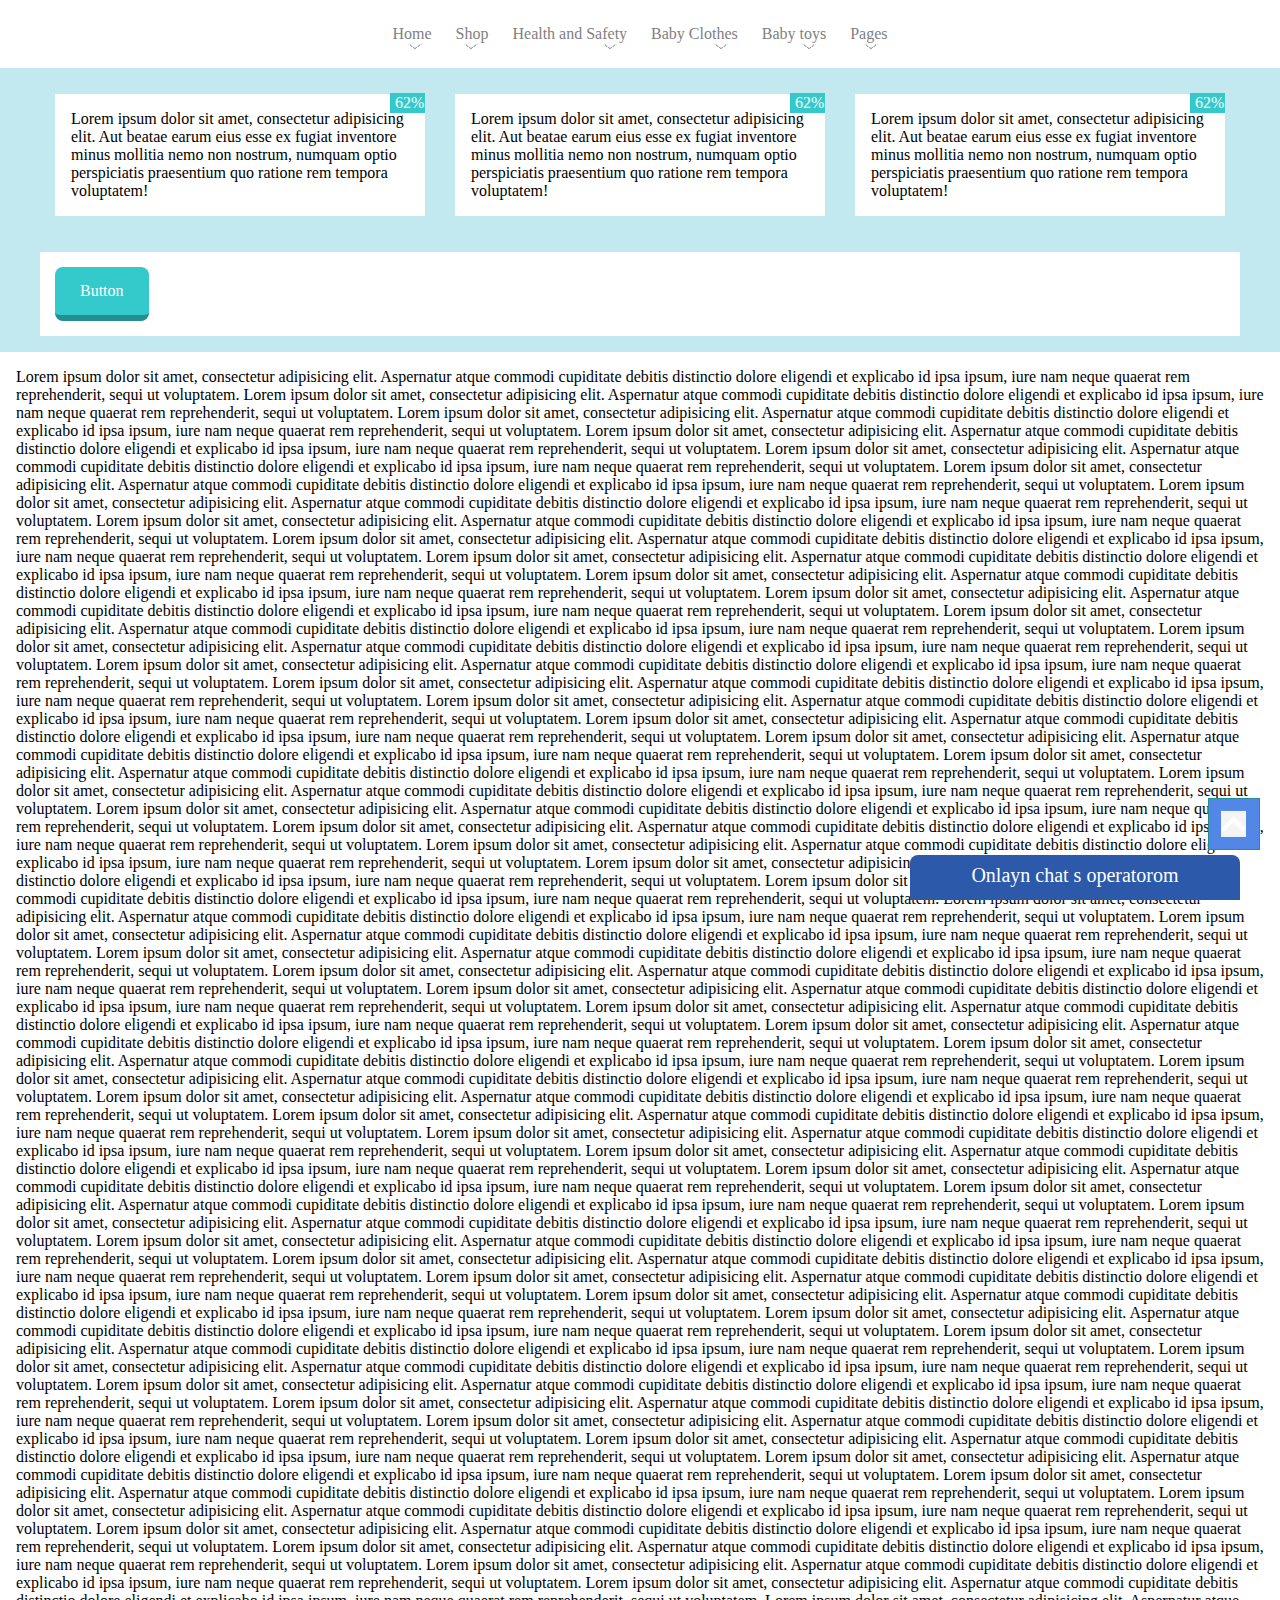
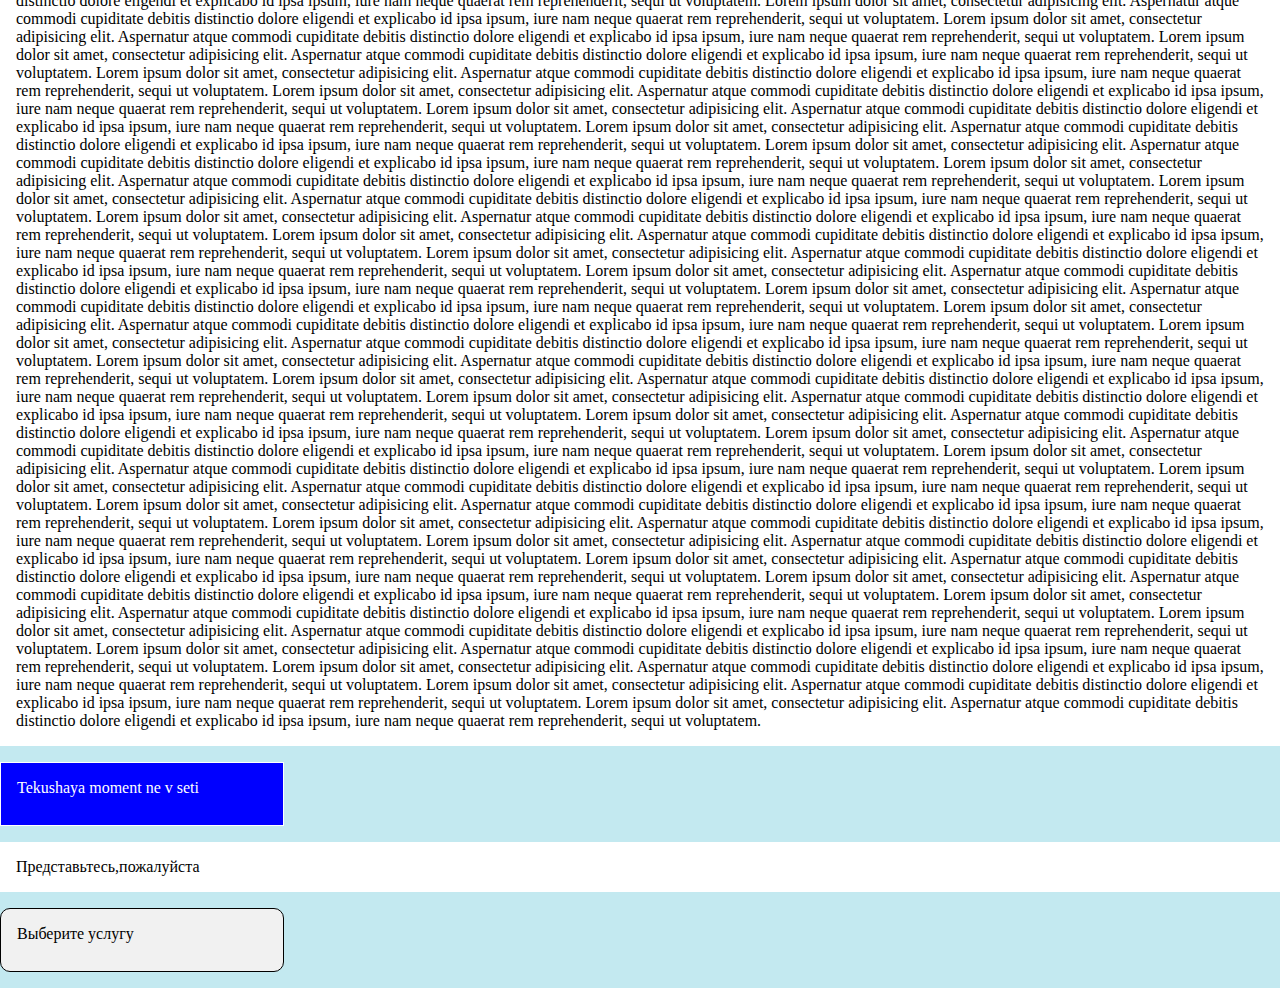
<file: index.html>
<!DOCTYPE html>
<html lang="en">
<head>
    <meta charset="UTF-8">
    <title>Title</title>
    <link rel="stylesheet" href="CSS/main.css">
</head>
<body>

<div class="navbar sticky">
    <ul class="navbar-menu">
        <li class="navbar-item"><a href="#">Home</a>
            <ul class="drop-menu">
                <li class="drop-item navbar-item"><a href="#">Home1</a></li>
                <li class="drop-item navbar-item"><a href="#">Home2</a></li>
                <li class="drop-item navbar-item"><a href="#">Home3</a></li>
            </ul>
        </li>
        <li class="navbar-item"><a href="#">Shop</a>
            <ul class="drop-menu">
                <li class="drop-item navbar-item"><a href="#">Shop1</a></li>
                <li class="drop-item navbar-item"><a href="#">Shop2</a></li>
                <li class="drop-item navbar-item"><a href="#">Shop3</a></li>
            </ul>
        </li>
        <li class="navbar-item"><a href="#">Health and Safety</a>
            <ul class="drop-menu">
                <li class="drop-item navbar-item"><a href="#">Health and Safety1</a></li>
                <li class="drop-item navbar-item"><a href="#">Health and Safety2</a></li>
                <li class="drop-item navbar-item"><a href="#">Health and Safety3</a></li>
            </ul>
        </li>
        <li class="navbar-item"><a href="#">Baby Clothes</a>
            <ul class="drop-menu">
                <li class="drop-item navbar-item"><a href="#">Baby Clothes1</a></li>
                <li class="drop-item navbar-item"><a href="#">Baby Clothes2</a></li>
                <li class="drop-item navbar-item"><a href="#">Baby Clothes3</a></li>
            </ul>
        </li>
        <li class="navbar-item"><a href="#">Baby toys</a>
            <ul class="drop-menu">
                <li class="drop-item navbar-item"><a href="#">Baby toys1</a></li>
                <li class="drop-item navbar-item"><a href="#">Baby toys2</a></li>
                <li class="drop-item navbar-item"><a href="#">Baby toys3</a></li>
            </ul>
        </li>
        <li class="navbar-item"><a href="#">Pages</a>
            <ul class="drop-menu">
                <li class="drop-item navbar-item"><a href="#">Pages1</a></li>
                <li class="drop-item navbar-item"><a href="#">Pages2</a></li>
                <li class="drop-item navbar-item"><a href="#">Pages3</a></li>
            </ul>
        </li>
    </ul>
</div>

<div class="flex-box">
    <div class="flex-item">
        <div class="badge">62%</div>
        <p>
            Lorem ipsum dolor sit amet, consectetur adipisicing
            elit. Aut beatae earum eius esse ex fugiat inventore
            minus mollitia nemo non nostrum, numquam optio
            perspiciatis praesentium quo ratione rem tempora voluptatem!
        </p>
    </div>
    <div class="flex-item">
        <div class="badge">62%</div>
        <p>
            Lorem ipsum dolor sit amet, consectetur adipisicing
            elit. Aut beatae earum eius esse ex fugiat inventore
            minus mollitia nemo non nostrum, numquam optio
            perspiciatis praesentium quo ratione rem tempora voluptatem!
        </p>
    </div>
    <div class="flex-item">
        <div class="badge">62%</div>
        <p>
            Lorem ipsum dolor sit amet, consectetur adipisicing
            elit. Aut beatae earum eius esse ex fugiat inventore
            minus mollitia nemo non nostrum, numquam optio
            perspiciatis praesentium quo ratione rem tempora voluptatem!
        </p>
    </div>
</div>

<div class="wrap">
    <a href="#" class="btn">Button</a>
</div>

<a href="#" class="fix">

</a>

<p>Lorem ipsum dolor sit amet, consectetur adipisicing elit. Aspernatur atque commodi cupiditate debitis distinctio dolore eligendi et explicabo id ipsa ipsum, iure nam neque quaerat rem reprehenderit, sequi ut voluptatem.
    Lorem ipsum dolor sit amet, consectetur adipisicing elit. Aspernatur atque commodi cupiditate debitis distinctio dolore eligendi et explicabo id ipsa ipsum, iure nam neque quaerat rem reprehenderit, sequi ut voluptatem.
    Lorem ipsum dolor sit amet, consectetur adipisicing elit. Aspernatur atque commodi cupiditate debitis distinctio dolore eligendi et explicabo id ipsa ipsum, iure nam neque quaerat rem reprehenderit, sequi ut voluptatem.
    Lorem ipsum dolor sit amet, consectetur adipisicing elit. Aspernatur atque commodi cupiditate debitis distinctio dolore eligendi et explicabo id ipsa ipsum, iure nam neque quaerat rem reprehenderit, sequi ut voluptatem.
    Lorem ipsum dolor sit amet, consectetur adipisicing elit. Aspernatur atque commodi cupiditate debitis distinctio dolore eligendi et explicabo id ipsa ipsum, iure nam neque quaerat rem reprehenderit, sequi ut voluptatem.
    Lorem ipsum dolor sit amet, consectetur adipisicing elit. Aspernatur atque commodi cupiditate debitis distinctio dolore eligendi et explicabo id ipsa ipsum, iure nam neque quaerat rem reprehenderit, sequi ut voluptatem.
    Lorem ipsum dolor sit amet, consectetur adipisicing elit. Aspernatur atque commodi cupiditate debitis distinctio dolore eligendi et explicabo id ipsa ipsum, iure nam neque quaerat rem reprehenderit, sequi ut voluptatem.
    Lorem ipsum dolor sit amet, consectetur adipisicing elit. Aspernatur atque commodi cupiditate debitis distinctio dolore eligendi et explicabo id ipsa ipsum, iure nam neque quaerat rem reprehenderit, sequi ut voluptatem.
    Lorem ipsum dolor sit amet, consectetur adipisicing elit. Aspernatur atque commodi cupiditate debitis distinctio dolore eligendi et explicabo id ipsa ipsum, iure nam neque quaerat rem reprehenderit, sequi ut voluptatem.
    Lorem ipsum dolor sit amet, consectetur adipisicing elit. Aspernatur atque commodi cupiditate debitis distinctio dolore eligendi et explicabo id ipsa ipsum, iure nam neque quaerat rem reprehenderit, sequi ut voluptatem.
    Lorem ipsum dolor sit amet, consectetur adipisicing elit. Aspernatur atque commodi cupiditate debitis distinctio dolore eligendi et explicabo id ipsa ipsum, iure nam neque quaerat rem reprehenderit, sequi ut voluptatem.
    Lorem ipsum dolor sit amet, consectetur adipisicing elit. Aspernatur atque commodi cupiditate debitis distinctio dolore eligendi et explicabo id ipsa ipsum, iure nam neque quaerat rem reprehenderit, sequi ut voluptatem.
    Lorem ipsum dolor sit amet, consectetur adipisicing elit. Aspernatur atque commodi cupiditate debitis distinctio dolore eligendi et explicabo id ipsa ipsum, iure nam neque quaerat rem reprehenderit, sequi ut voluptatem.
    Lorem ipsum dolor sit amet, consectetur adipisicing elit. Aspernatur atque commodi cupiditate debitis distinctio dolore eligendi et explicabo id ipsa ipsum, iure nam neque quaerat rem reprehenderit, sequi ut voluptatem.
    Lorem ipsum dolor sit amet, consectetur adipisicing elit. Aspernatur atque commodi cupiditate debitis distinctio dolore eligendi et explicabo id ipsa ipsum, iure nam neque quaerat rem reprehenderit, sequi ut voluptatem.
    Lorem ipsum dolor sit amet, consectetur adipisicing elit. Aspernatur atque commodi cupiditate debitis distinctio dolore eligendi et explicabo id ipsa ipsum, iure nam neque quaerat rem reprehenderit, sequi ut voluptatem.
    Lorem ipsum dolor sit amet, consectetur adipisicing elit. Aspernatur atque commodi cupiditate debitis distinctio dolore eligendi et explicabo id ipsa ipsum, iure nam neque quaerat rem reprehenderit, sequi ut voluptatem.
    Lorem ipsum dolor sit amet, consectetur adipisicing elit. Aspernatur atque commodi cupiditate debitis distinctio dolore eligendi et explicabo id ipsa ipsum, iure nam neque quaerat rem reprehenderit, sequi ut voluptatem.
    Lorem ipsum dolor sit amet, consectetur adipisicing elit. Aspernatur atque commodi cupiditate debitis distinctio dolore eligendi et explicabo id ipsa ipsum, iure nam neque quaerat rem reprehenderit, sequi ut voluptatem.
    Lorem ipsum dolor sit amet, consectetur adipisicing elit. Aspernatur atque commodi cupiditate debitis distinctio dolore eligendi et explicabo id ipsa ipsum, iure nam neque quaerat rem reprehenderit, sequi ut voluptatem.
    Lorem ipsum dolor sit amet, consectetur adipisicing elit. Aspernatur atque commodi cupiditate debitis distinctio dolore eligendi et explicabo id ipsa ipsum, iure nam neque quaerat rem reprehenderit, sequi ut voluptatem.
    Lorem ipsum dolor sit amet, consectetur adipisicing elit. Aspernatur atque commodi cupiditate debitis distinctio dolore eligendi et explicabo id ipsa ipsum, iure nam neque quaerat rem reprehenderit, sequi ut voluptatem.
    Lorem ipsum dolor sit amet, consectetur adipisicing elit. Aspernatur atque commodi cupiditate debitis distinctio dolore eligendi et explicabo id ipsa ipsum, iure nam neque quaerat rem reprehenderit, sequi ut voluptatem.
    Lorem ipsum dolor sit amet, consectetur adipisicing elit. Aspernatur atque commodi cupiditate debitis distinctio dolore eligendi et explicabo id ipsa ipsum, iure nam neque quaerat rem reprehenderit, sequi ut voluptatem.
    Lorem ipsum dolor sit amet, consectetur adipisicing elit. Aspernatur atque commodi cupiditate debitis distinctio dolore eligendi et explicabo id ipsa ipsum, iure nam neque quaerat rem reprehenderit, sequi ut voluptatem.
    Lorem ipsum dolor sit amet, consectetur adipisicing elit. Aspernatur atque commodi cupiditate debitis distinctio dolore eligendi et explicabo id ipsa ipsum, iure nam neque quaerat rem reprehenderit, sequi ut voluptatem.
    Lorem ipsum dolor sit amet, consectetur adipisicing elit. Aspernatur atque commodi cupiditate debitis distinctio dolore eligendi et explicabo id ipsa ipsum, iure nam neque quaerat rem reprehenderit, sequi ut voluptatem.
    Lorem ipsum dolor sit amet, consectetur adipisicing elit. Aspernatur atque commodi cupiditate debitis distinctio dolore eligendi et explicabo id ipsa ipsum, iure nam neque quaerat rem reprehenderit, sequi ut voluptatem.
    Lorem ipsum dolor sit amet, consectetur adipisicing elit. Aspernatur atque commodi cupiditate debitis distinctio dolore eligendi et explicabo id ipsa ipsum, iure nam neque quaerat rem reprehenderit, sequi ut voluptatem.
    Lorem ipsum dolor sit amet, consectetur adipisicing elit. Aspernatur atque commodi cupiditate debitis distinctio dolore eligendi et explicabo id ipsa ipsum, iure nam neque quaerat rem reprehenderit, sequi ut voluptatem.
    Lorem ipsum dolor sit amet, consectetur adipisicing elit. Aspernatur atque commodi cupiditate debitis distinctio dolore eligendi et explicabo id ipsa ipsum, iure nam neque quaerat rem reprehenderit, sequi ut voluptatem.
    Lorem ipsum dolor sit amet, consectetur adipisicing elit. Aspernatur atque commodi cupiditate debitis distinctio dolore eligendi et explicabo id ipsa ipsum, iure nam neque quaerat rem reprehenderit, sequi ut voluptatem.
    Lorem ipsum dolor sit amet, consectetur adipisicing elit. Aspernatur atque commodi cupiditate debitis distinctio dolore eligendi et explicabo id ipsa ipsum, iure nam neque quaerat rem reprehenderit, sequi ut voluptatem.
    Lorem ipsum dolor sit amet, consectetur adipisicing elit. Aspernatur atque commodi cupiditate debitis distinctio dolore eligendi et explicabo id ipsa ipsum, iure nam neque quaerat rem reprehenderit, sequi ut voluptatem.
    Lorem ipsum dolor sit amet, consectetur adipisicing elit. Aspernatur atque commodi cupiditate debitis distinctio dolore eligendi et explicabo id ipsa ipsum, iure nam neque quaerat rem reprehenderit, sequi ut voluptatem.
    Lorem ipsum dolor sit amet, consectetur adipisicing elit. Aspernatur atque commodi cupiditate debitis distinctio dolore eligendi et explicabo id ipsa ipsum, iure nam neque quaerat rem reprehenderit, sequi ut voluptatem.
    Lorem ipsum dolor sit amet, consectetur adipisicing elit. Aspernatur atque commodi cupiditate debitis distinctio dolore eligendi et explicabo id ipsa ipsum, iure nam neque quaerat rem reprehenderit, sequi ut voluptatem.
    Lorem ipsum dolor sit amet, consectetur adipisicing elit. Aspernatur atque commodi cupiditate debitis distinctio dolore eligendi et explicabo id ipsa ipsum, iure nam neque quaerat rem reprehenderit, sequi ut voluptatem.
    Lorem ipsum dolor sit amet, consectetur adipisicing elit. Aspernatur atque commodi cupiditate debitis distinctio dolore eligendi et explicabo id ipsa ipsum, iure nam neque quaerat rem reprehenderit, sequi ut voluptatem.
    Lorem ipsum dolor sit amet, consectetur adipisicing elit. Aspernatur atque commodi cupiditate debitis distinctio dolore eligendi et explicabo id ipsa ipsum, iure nam neque quaerat rem reprehenderit, sequi ut voluptatem.
    Lorem ipsum dolor sit amet, consectetur adipisicing elit. Aspernatur atque commodi cupiditate debitis distinctio dolore eligendi et explicabo id ipsa ipsum, iure nam neque quaerat rem reprehenderit, sequi ut voluptatem.
    Lorem ipsum dolor sit amet, consectetur adipisicing elit. Aspernatur atque commodi cupiditate debitis distinctio dolore eligendi et explicabo id ipsa ipsum, iure nam neque quaerat rem reprehenderit, sequi ut voluptatem.
    Lorem ipsum dolor sit amet, consectetur adipisicing elit. Aspernatur atque commodi cupiditate debitis distinctio dolore eligendi et explicabo id ipsa ipsum, iure nam neque quaerat rem reprehenderit, sequi ut voluptatem.
    Lorem ipsum dolor sit amet, consectetur adipisicing elit. Aspernatur atque commodi cupiditate debitis distinctio dolore eligendi et explicabo id ipsa ipsum, iure nam neque quaerat rem reprehenderit, sequi ut voluptatem.
    Lorem ipsum dolor sit amet, consectetur adipisicing elit. Aspernatur atque commodi cupiditate debitis distinctio dolore eligendi et explicabo id ipsa ipsum, iure nam neque quaerat rem reprehenderit, sequi ut voluptatem.
    Lorem ipsum dolor sit amet, consectetur adipisicing elit. Aspernatur atque commodi cupiditate debitis distinctio dolore eligendi et explicabo id ipsa ipsum, iure nam neque quaerat rem reprehenderit, sequi ut voluptatem.
    Lorem ipsum dolor sit amet, consectetur adipisicing elit. Aspernatur atque commodi cupiditate debitis distinctio dolore eligendi et explicabo id ipsa ipsum, iure nam neque quaerat rem reprehenderit, sequi ut voluptatem.
    Lorem ipsum dolor sit amet, consectetur adipisicing elit. Aspernatur atque commodi cupiditate debitis distinctio dolore eligendi et explicabo id ipsa ipsum, iure nam neque quaerat rem reprehenderit, sequi ut voluptatem.
    Lorem ipsum dolor sit amet, consectetur adipisicing elit. Aspernatur atque commodi cupiditate debitis distinctio dolore eligendi et explicabo id ipsa ipsum, iure nam neque quaerat rem reprehenderit, sequi ut voluptatem.
    Lorem ipsum dolor sit amet, consectetur adipisicing elit. Aspernatur atque commodi cupiditate debitis distinctio dolore eligendi et explicabo id ipsa ipsum, iure nam neque quaerat rem reprehenderit, sequi ut voluptatem.
    Lorem ipsum dolor sit amet, consectetur adipisicing elit. Aspernatur atque commodi cupiditate debitis distinctio dolore eligendi et explicabo id ipsa ipsum, iure nam neque quaerat rem reprehenderit, sequi ut voluptatem.
    Lorem ipsum dolor sit amet, consectetur adipisicing elit. Aspernatur atque commodi cupiditate debitis distinctio dolore eligendi et explicabo id ipsa ipsum, iure nam neque quaerat rem reprehenderit, sequi ut voluptatem.
    Lorem ipsum dolor sit amet, consectetur adipisicing elit. Aspernatur atque commodi cupiditate debitis distinctio dolore eligendi et explicabo id ipsa ipsum, iure nam neque quaerat rem reprehenderit, sequi ut voluptatem.
    Lorem ipsum dolor sit amet, consectetur adipisicing elit. Aspernatur atque commodi cupiditate debitis distinctio dolore eligendi et explicabo id ipsa ipsum, iure nam neque quaerat rem reprehenderit, sequi ut voluptatem.
    Lorem ipsum dolor sit amet, consectetur adipisicing elit. Aspernatur atque commodi cupiditate debitis distinctio dolore eligendi et explicabo id ipsa ipsum, iure nam neque quaerat rem reprehenderit, sequi ut voluptatem.
    Lorem ipsum dolor sit amet, consectetur adipisicing elit. Aspernatur atque commodi cupiditate debitis distinctio dolore eligendi et explicabo id ipsa ipsum, iure nam neque quaerat rem reprehenderit, sequi ut voluptatem.
    Lorem ipsum dolor sit amet, consectetur adipisicing elit. Aspernatur atque commodi cupiditate debitis distinctio dolore eligendi et explicabo id ipsa ipsum, iure nam neque quaerat rem reprehenderit, sequi ut voluptatem.
    Lorem ipsum dolor sit amet, consectetur adipisicing elit. Aspernatur atque commodi cupiditate debitis distinctio dolore eligendi et explicabo id ipsa ipsum, iure nam neque quaerat rem reprehenderit, sequi ut voluptatem.
    Lorem ipsum dolor sit amet, consectetur adipisicing elit. Aspernatur atque commodi cupiditate debitis distinctio dolore eligendi et explicabo id ipsa ipsum, iure nam neque quaerat rem reprehenderit, sequi ut voluptatem.
    Lorem ipsum dolor sit amet, consectetur adipisicing elit. Aspernatur atque commodi cupiditate debitis distinctio dolore eligendi et explicabo id ipsa ipsum, iure nam neque quaerat rem reprehenderit, sequi ut voluptatem.
    Lorem ipsum dolor sit amet, consectetur adipisicing elit. Aspernatur atque commodi cupiditate debitis distinctio dolore eligendi et explicabo id ipsa ipsum, iure nam neque quaerat rem reprehenderit, sequi ut voluptatem.
    Lorem ipsum dolor sit amet, consectetur adipisicing elit. Aspernatur atque commodi cupiditate debitis distinctio dolore eligendi et explicabo id ipsa ipsum, iure nam neque quaerat rem reprehenderit, sequi ut voluptatem.
    Lorem ipsum dolor sit amet, consectetur adipisicing elit. Aspernatur atque commodi cupiditate debitis distinctio dolore eligendi et explicabo id ipsa ipsum, iure nam neque quaerat rem reprehenderit, sequi ut voluptatem.
    Lorem ipsum dolor sit amet, consectetur adipisicing elit. Aspernatur atque commodi cupiditate debitis distinctio dolore eligendi et explicabo id ipsa ipsum, iure nam neque quaerat rem reprehenderit, sequi ut voluptatem.
    Lorem ipsum dolor sit amet, consectetur adipisicing elit. Aspernatur atque commodi cupiditate debitis distinctio dolore eligendi et explicabo id ipsa ipsum, iure nam neque quaerat rem reprehenderit, sequi ut voluptatem.
    Lorem ipsum dolor sit amet, consectetur adipisicing elit. Aspernatur atque commodi cupiditate debitis distinctio dolore eligendi et explicabo id ipsa ipsum, iure nam neque quaerat rem reprehenderit, sequi ut voluptatem.
    Lorem ipsum dolor sit amet, consectetur adipisicing elit. Aspernatur atque commodi cupiditate debitis distinctio dolore eligendi et explicabo id ipsa ipsum, iure nam neque quaerat rem reprehenderit, sequi ut voluptatem.
    Lorem ipsum dolor sit amet, consectetur adipisicing elit. Aspernatur atque commodi cupiditate debitis distinctio dolore eligendi et explicabo id ipsa ipsum, iure nam neque quaerat rem reprehenderit, sequi ut voluptatem.
    Lorem ipsum dolor sit amet, consectetur adipisicing elit. Aspernatur atque commodi cupiditate debitis distinctio dolore eligendi et explicabo id ipsa ipsum, iure nam neque quaerat rem reprehenderit, sequi ut voluptatem.
    Lorem ipsum dolor sit amet, consectetur adipisicing elit. Aspernatur atque commodi cupiditate debitis distinctio dolore eligendi et explicabo id ipsa ipsum, iure nam neque quaerat rem reprehenderit, sequi ut voluptatem.
    Lorem ipsum dolor sit amet, consectetur adipisicing elit. Aspernatur atque commodi cupiditate debitis distinctio dolore eligendi et explicabo id ipsa ipsum, iure nam neque quaerat rem reprehenderit, sequi ut voluptatem.
    Lorem ipsum dolor sit amet, consectetur adipisicing elit. Aspernatur atque commodi cupiditate debitis distinctio dolore eligendi et explicabo id ipsa ipsum, iure nam neque quaerat rem reprehenderit, sequi ut voluptatem.
    Lorem ipsum dolor sit amet, consectetur adipisicing elit. Aspernatur atque commodi cupiditate debitis distinctio dolore eligendi et explicabo id ipsa ipsum, iure nam neque quaerat rem reprehenderit, sequi ut voluptatem.
    Lorem ipsum dolor sit amet, consectetur adipisicing elit. Aspernatur atque commodi cupiditate debitis distinctio dolore eligendi et explicabo id ipsa ipsum, iure nam neque quaerat rem reprehenderit, sequi ut voluptatem.
    Lorem ipsum dolor sit amet, consectetur adipisicing elit. Aspernatur atque commodi cupiditate debitis distinctio dolore eligendi et explicabo id ipsa ipsum, iure nam neque quaerat rem reprehenderit, sequi ut voluptatem.
    Lorem ipsum dolor sit amet, consectetur adipisicing elit. Aspernatur atque commodi cupiditate debitis distinctio dolore eligendi et explicabo id ipsa ipsum, iure nam neque quaerat rem reprehenderit, sequi ut voluptatem.
    Lorem ipsum dolor sit amet, consectetur adipisicing elit. Aspernatur atque commodi cupiditate debitis distinctio dolore eligendi et explicabo id ipsa ipsum, iure nam neque quaerat rem reprehenderit, sequi ut voluptatem.
    Lorem ipsum dolor sit amet, consectetur adipisicing elit. Aspernatur atque commodi cupiditate debitis distinctio dolore eligendi et explicabo id ipsa ipsum, iure nam neque quaerat rem reprehenderit, sequi ut voluptatem.
    Lorem ipsum dolor sit amet, consectetur adipisicing elit. Aspernatur atque commodi cupiditate debitis distinctio dolore eligendi et explicabo id ipsa ipsum, iure nam neque quaerat rem reprehenderit, sequi ut voluptatem.
    Lorem ipsum dolor sit amet, consectetur adipisicing elit. Aspernatur atque commodi cupiditate debitis distinctio dolore eligendi et explicabo id ipsa ipsum, iure nam neque quaerat rem reprehenderit, sequi ut voluptatem.
    Lorem ipsum dolor sit amet, consectetur adipisicing elit. Aspernatur atque commodi cupiditate debitis distinctio dolore eligendi et explicabo id ipsa ipsum, iure nam neque quaerat rem reprehenderit, sequi ut voluptatem.
    Lorem ipsum dolor sit amet, consectetur adipisicing elit. Aspernatur atque commodi cupiditate debitis distinctio dolore eligendi et explicabo id ipsa ipsum, iure nam neque quaerat rem reprehenderit, sequi ut voluptatem.
    Lorem ipsum dolor sit amet, consectetur adipisicing elit. Aspernatur atque commodi cupiditate debitis distinctio dolore eligendi et explicabo id ipsa ipsum, iure nam neque quaerat rem reprehenderit, sequi ut voluptatem.
    Lorem ipsum dolor sit amet, consectetur adipisicing elit. Aspernatur atque commodi cupiditate debitis distinctio dolore eligendi et explicabo id ipsa ipsum, iure nam neque quaerat rem reprehenderit, sequi ut voluptatem.
    Lorem ipsum dolor sit amet, consectetur adipisicing elit. Aspernatur atque commodi cupiditate debitis distinctio dolore eligendi et explicabo id ipsa ipsum, iure nam neque quaerat rem reprehenderit, sequi ut voluptatem.
    Lorem ipsum dolor sit amet, consectetur adipisicing elit. Aspernatur atque commodi cupiditate debitis distinctio dolore eligendi et explicabo id ipsa ipsum, iure nam neque quaerat rem reprehenderit, sequi ut voluptatem.
    Lorem ipsum dolor sit amet, consectetur adipisicing elit. Aspernatur atque commodi cupiditate debitis distinctio dolore eligendi et explicabo id ipsa ipsum, iure nam neque quaerat rem reprehenderit, sequi ut voluptatem.
    Lorem ipsum dolor sit amet, consectetur adipisicing elit. Aspernatur atque commodi cupiditate debitis distinctio dolore eligendi et explicabo id ipsa ipsum, iure nam neque quaerat rem reprehenderit, sequi ut voluptatem.
    Lorem ipsum dolor sit amet, consectetur adipisicing elit. Aspernatur atque commodi cupiditate debitis distinctio dolore eligendi et explicabo id ipsa ipsum, iure nam neque quaerat rem reprehenderit, sequi ut voluptatem.
    Lorem ipsum dolor sit amet, consectetur adipisicing elit. Aspernatur atque commodi cupiditate debitis distinctio dolore eligendi et explicabo id ipsa ipsum, iure nam neque quaerat rem reprehenderit, sequi ut voluptatem.
    Lorem ipsum dolor sit amet, consectetur adipisicing elit. Aspernatur atque commodi cupiditate debitis distinctio dolore eligendi et explicabo id ipsa ipsum, iure nam neque quaerat rem reprehenderit, sequi ut voluptatem.
    Lorem ipsum dolor sit amet, consectetur adipisicing elit. Aspernatur atque commodi cupiditate debitis distinctio dolore eligendi et explicabo id ipsa ipsum, iure nam neque quaerat rem reprehenderit, sequi ut voluptatem.
    Lorem ipsum dolor sit amet, consectetur adipisicing elit. Aspernatur atque commodi cupiditate debitis distinctio dolore eligendi et explicabo id ipsa ipsum, iure nam neque quaerat rem reprehenderit, sequi ut voluptatem.
    Lorem ipsum dolor sit amet, consectetur adipisicing elit. Aspernatur atque commodi cupiditate debitis distinctio dolore eligendi et explicabo id ipsa ipsum, iure nam neque quaerat rem reprehenderit, sequi ut voluptatem.
    Lorem ipsum dolor sit amet, consectetur adipisicing elit. Aspernatur atque commodi cupiditate debitis distinctio dolore eligendi et explicabo id ipsa ipsum, iure nam neque quaerat rem reprehenderit, sequi ut voluptatem.
</p>

<div class="block">
    <a href="#">Onlayn chat s operatorom</a>
</div>
<div class="chat">
    <p class="m1">Tekushaya moment ne v seti</p>
    <p>Представьтесь,пожалуйста</p>
    <p class="m2">Выберите услугу</p>
</div>

</body>
</html>
</file>
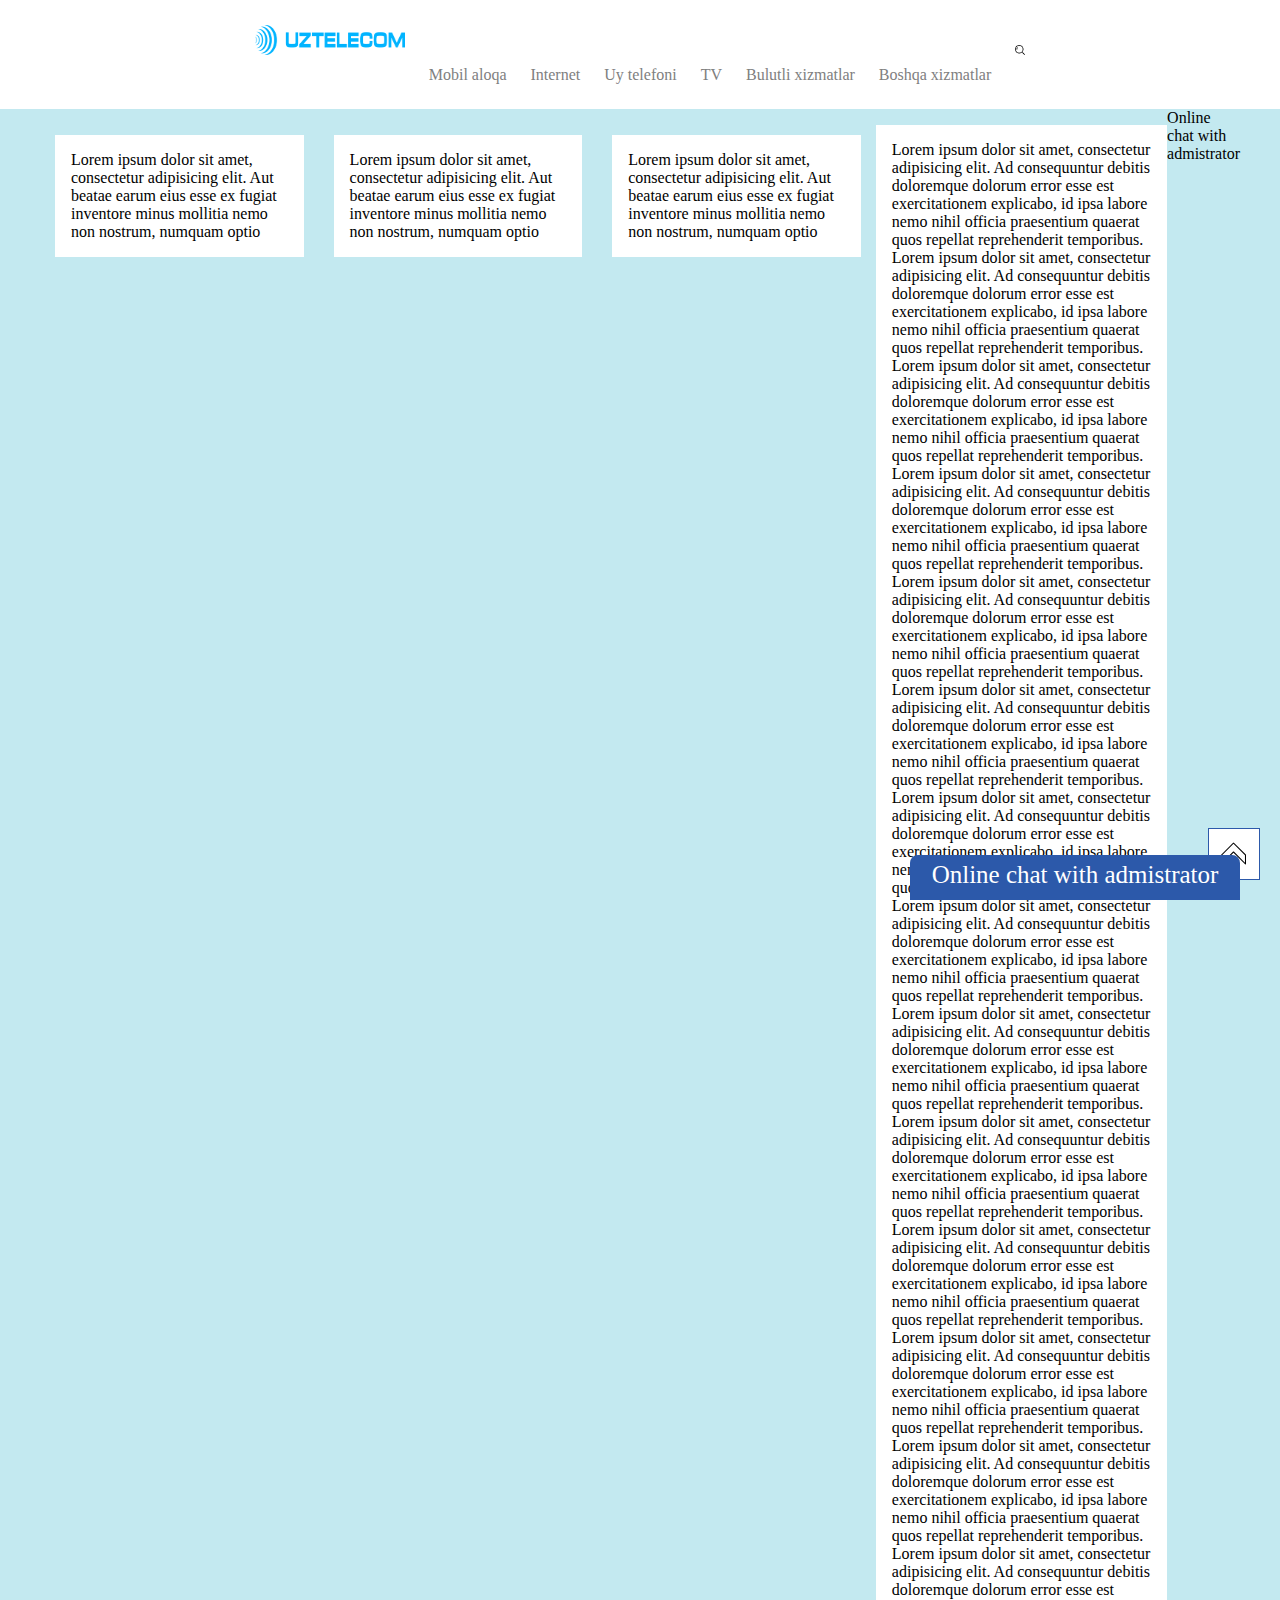
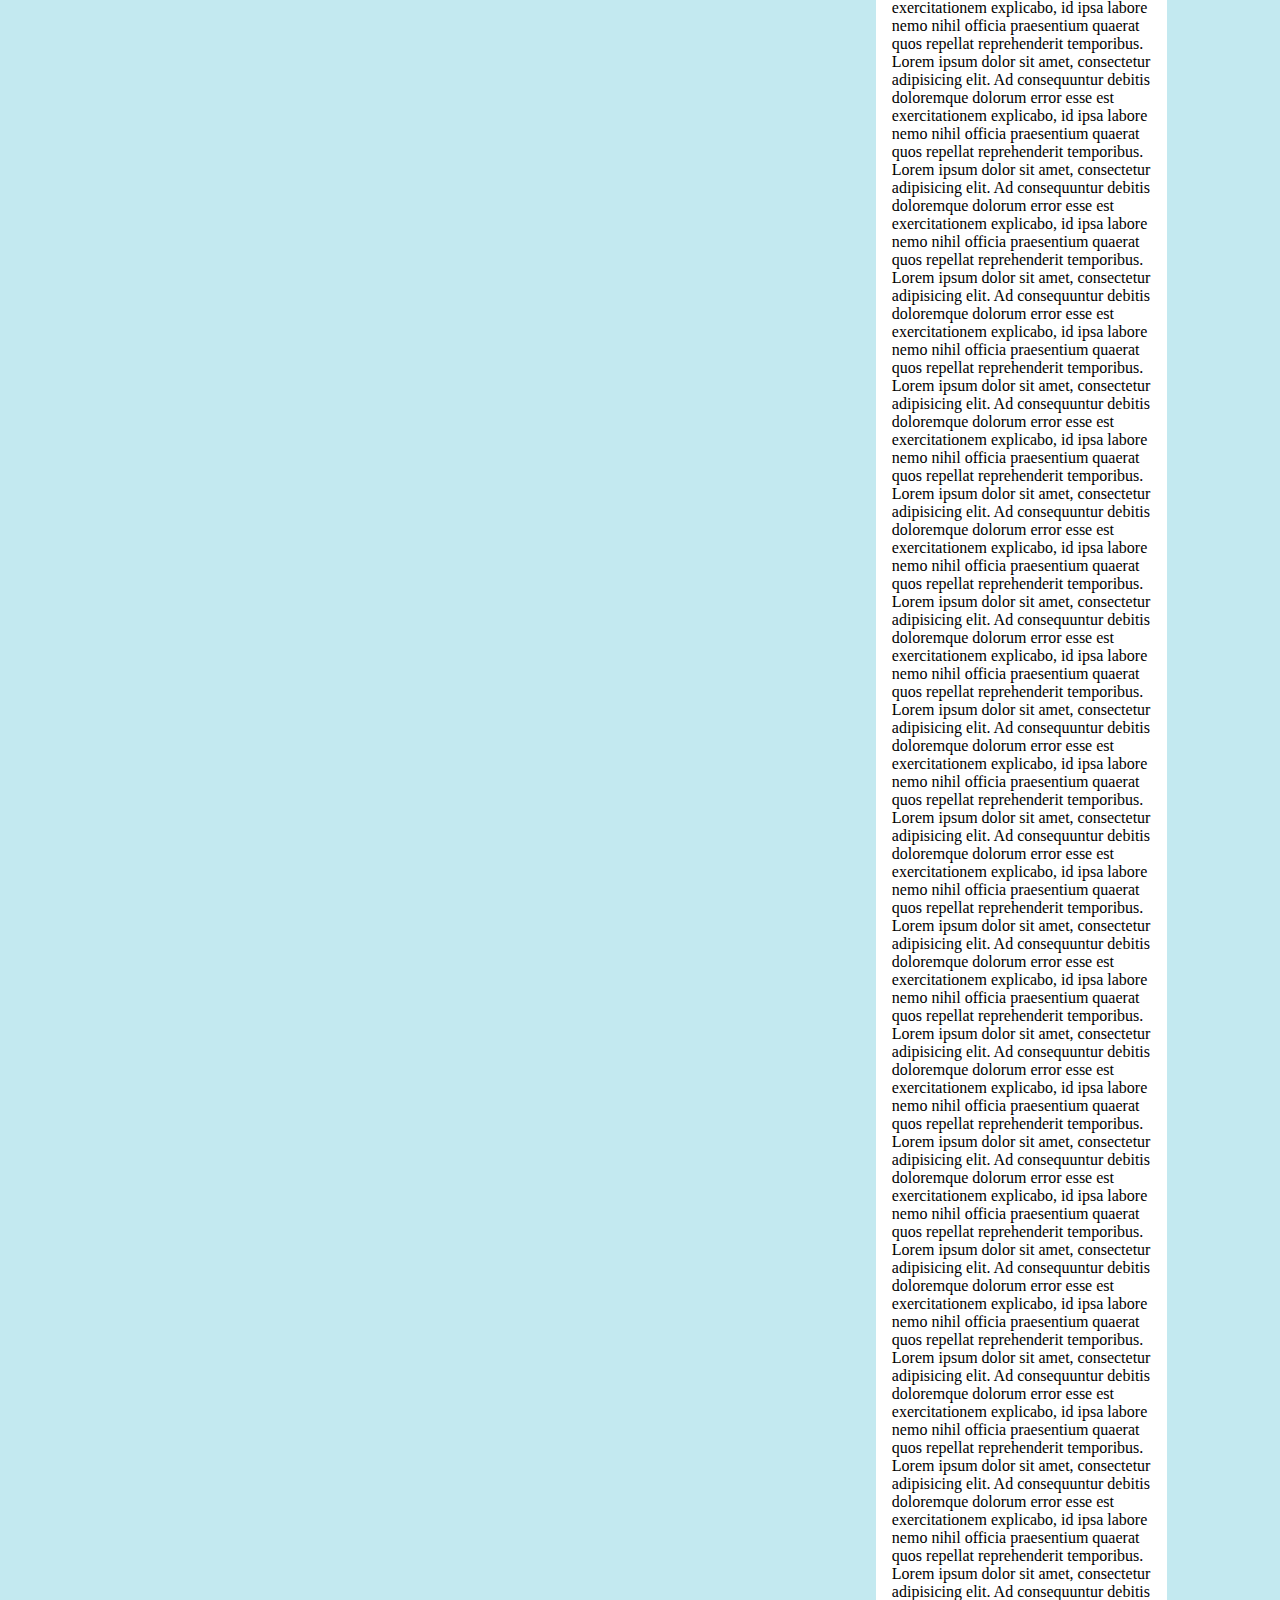
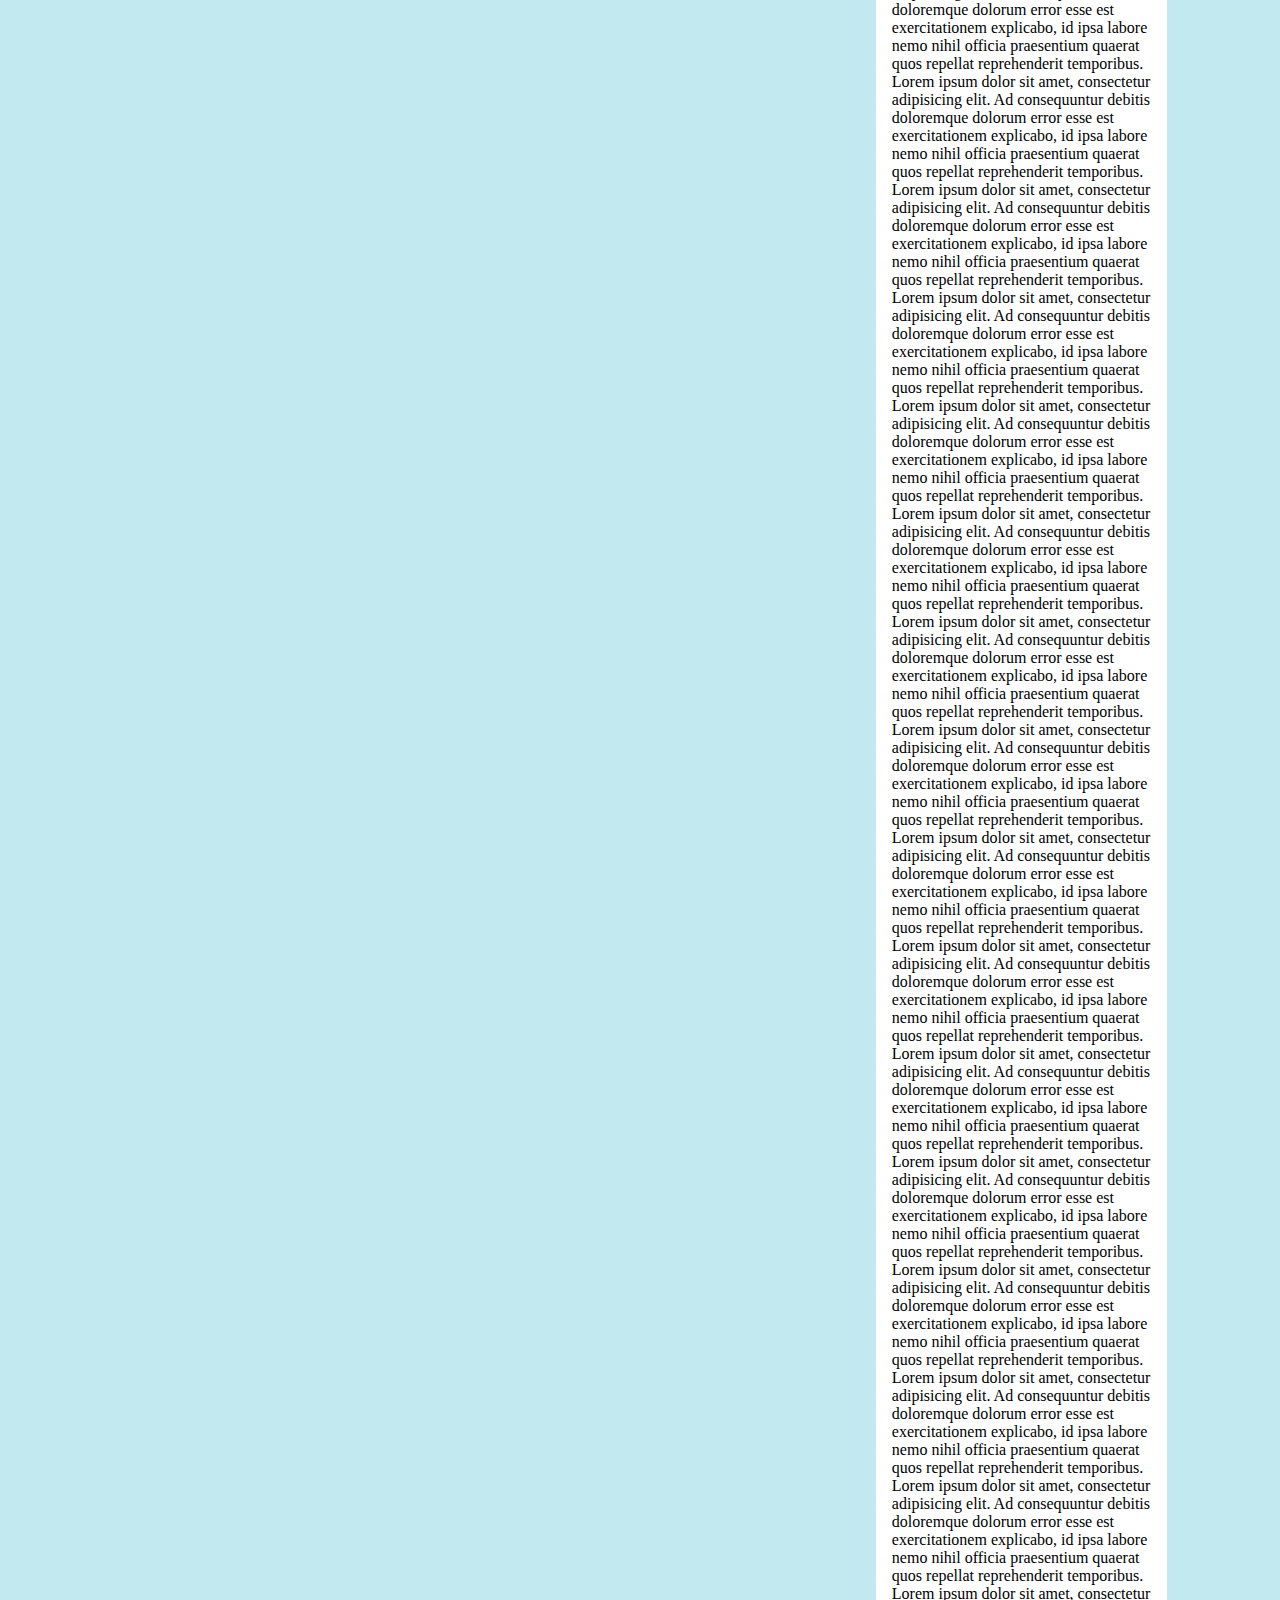
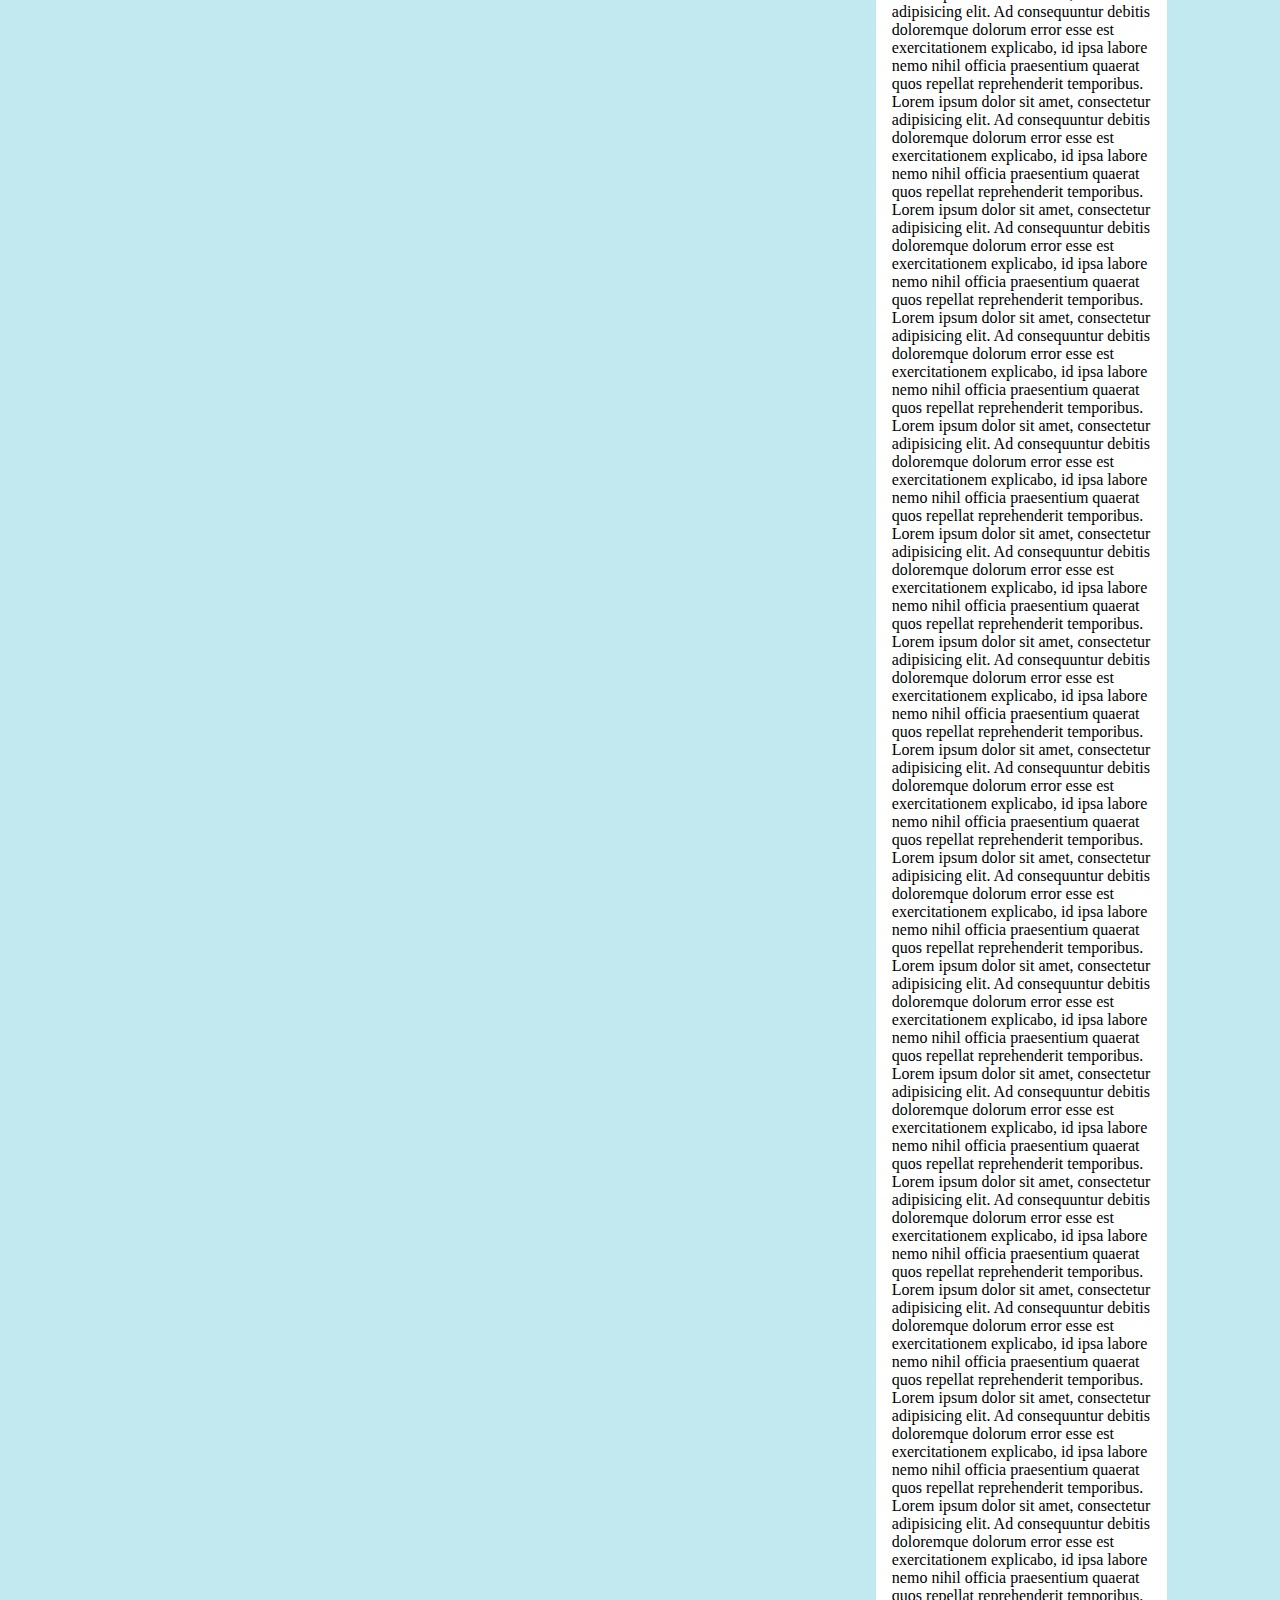
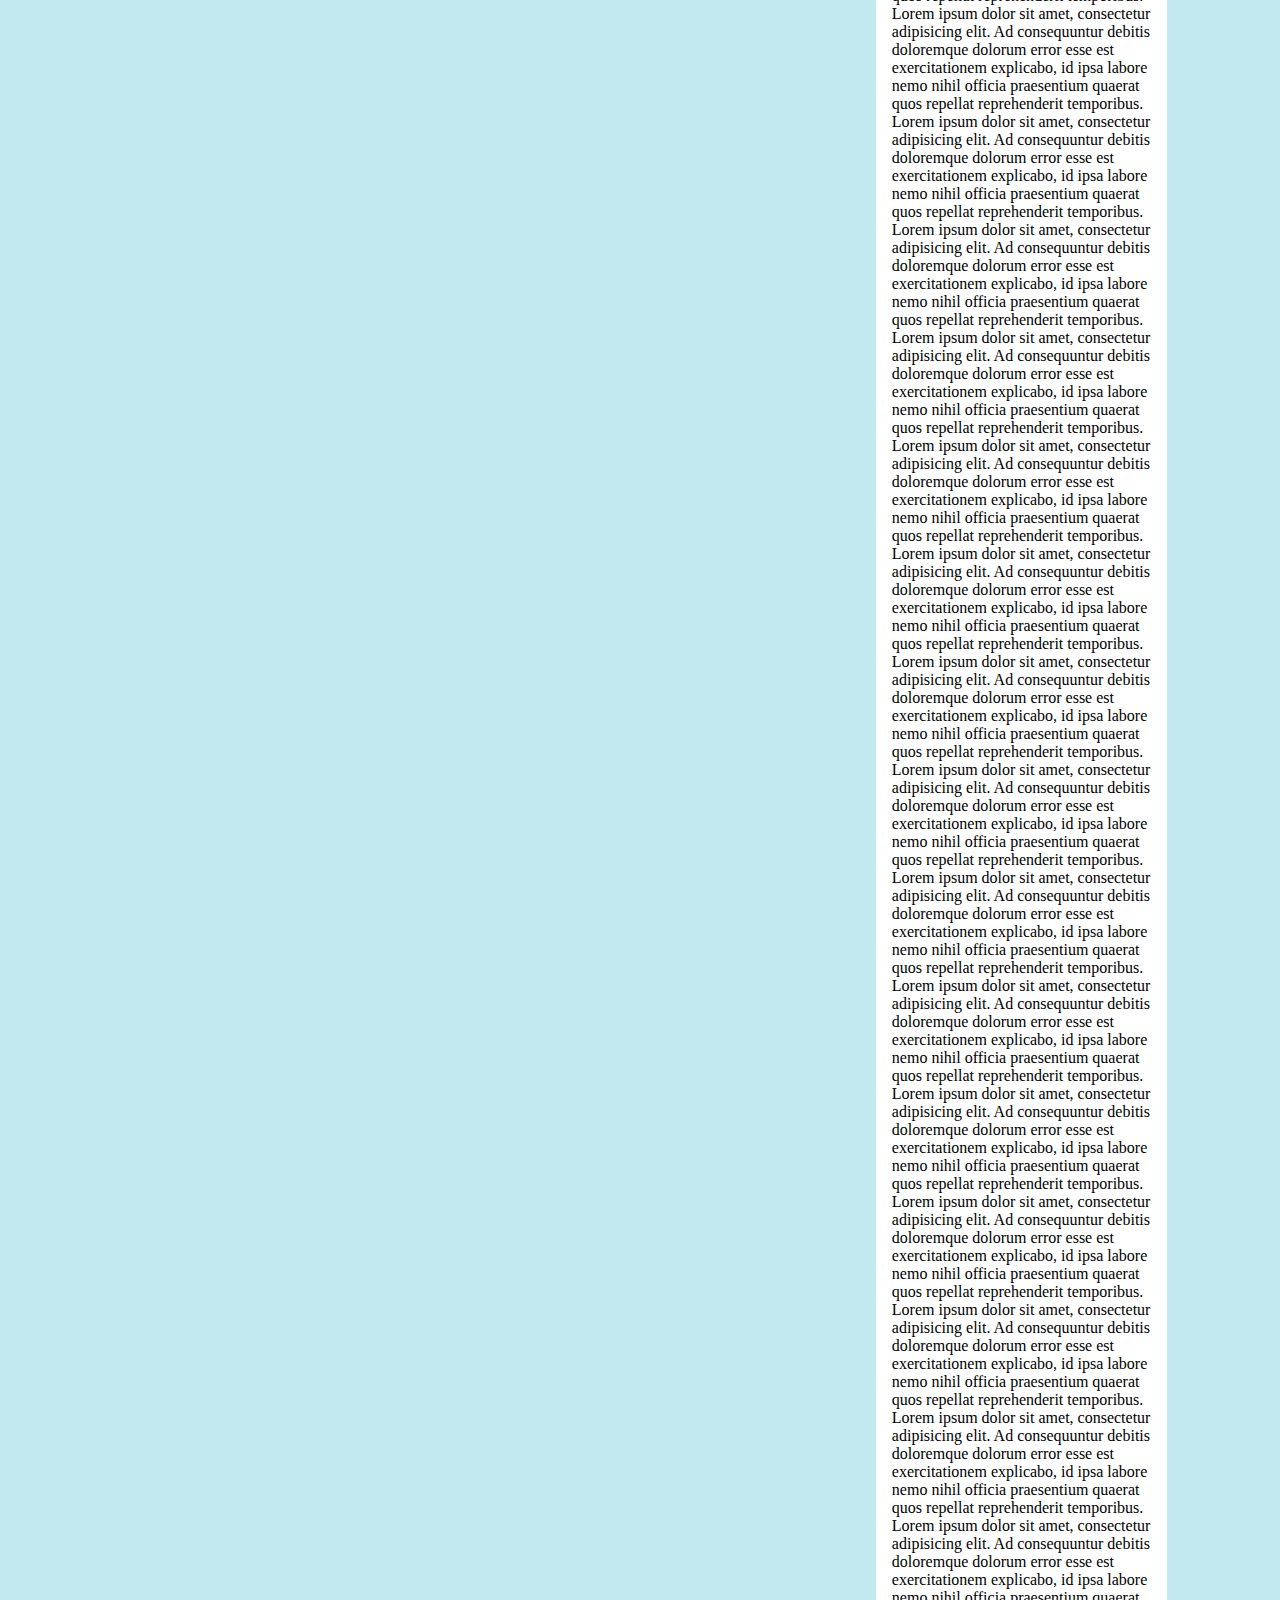
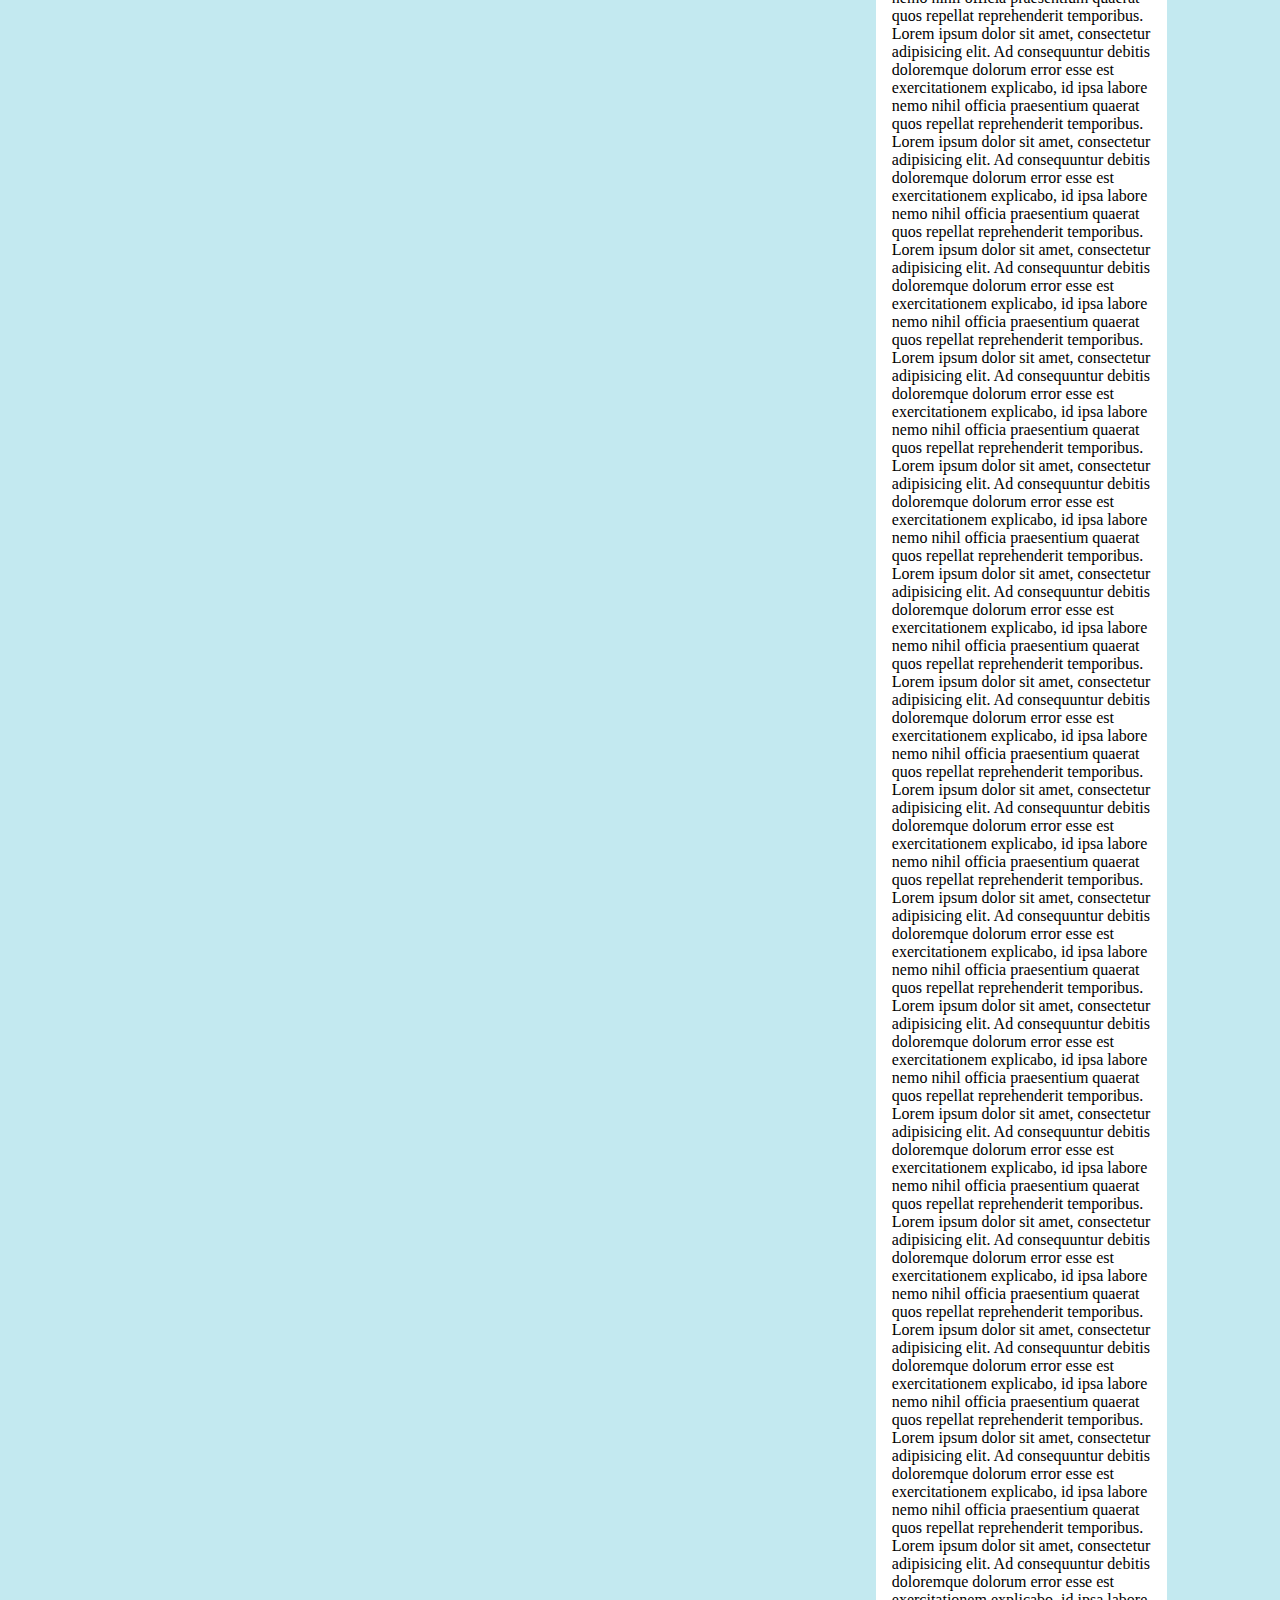
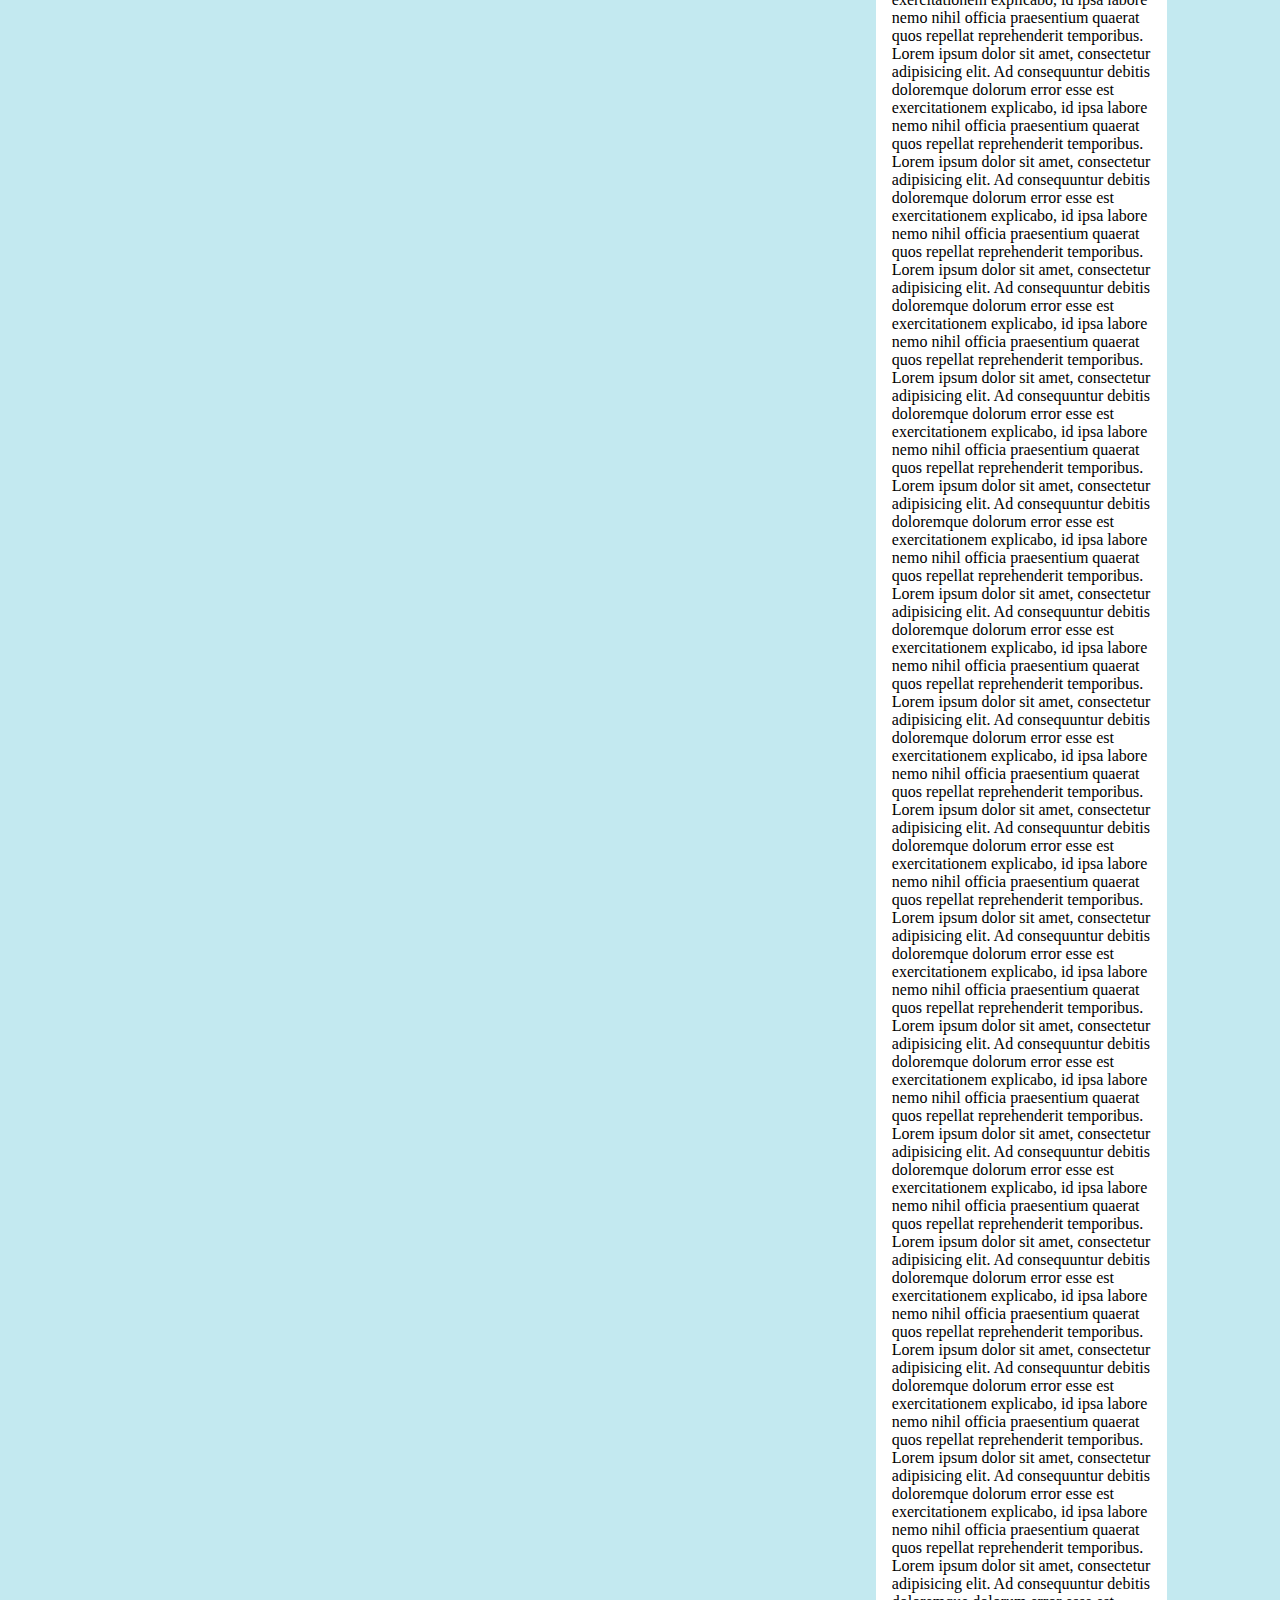
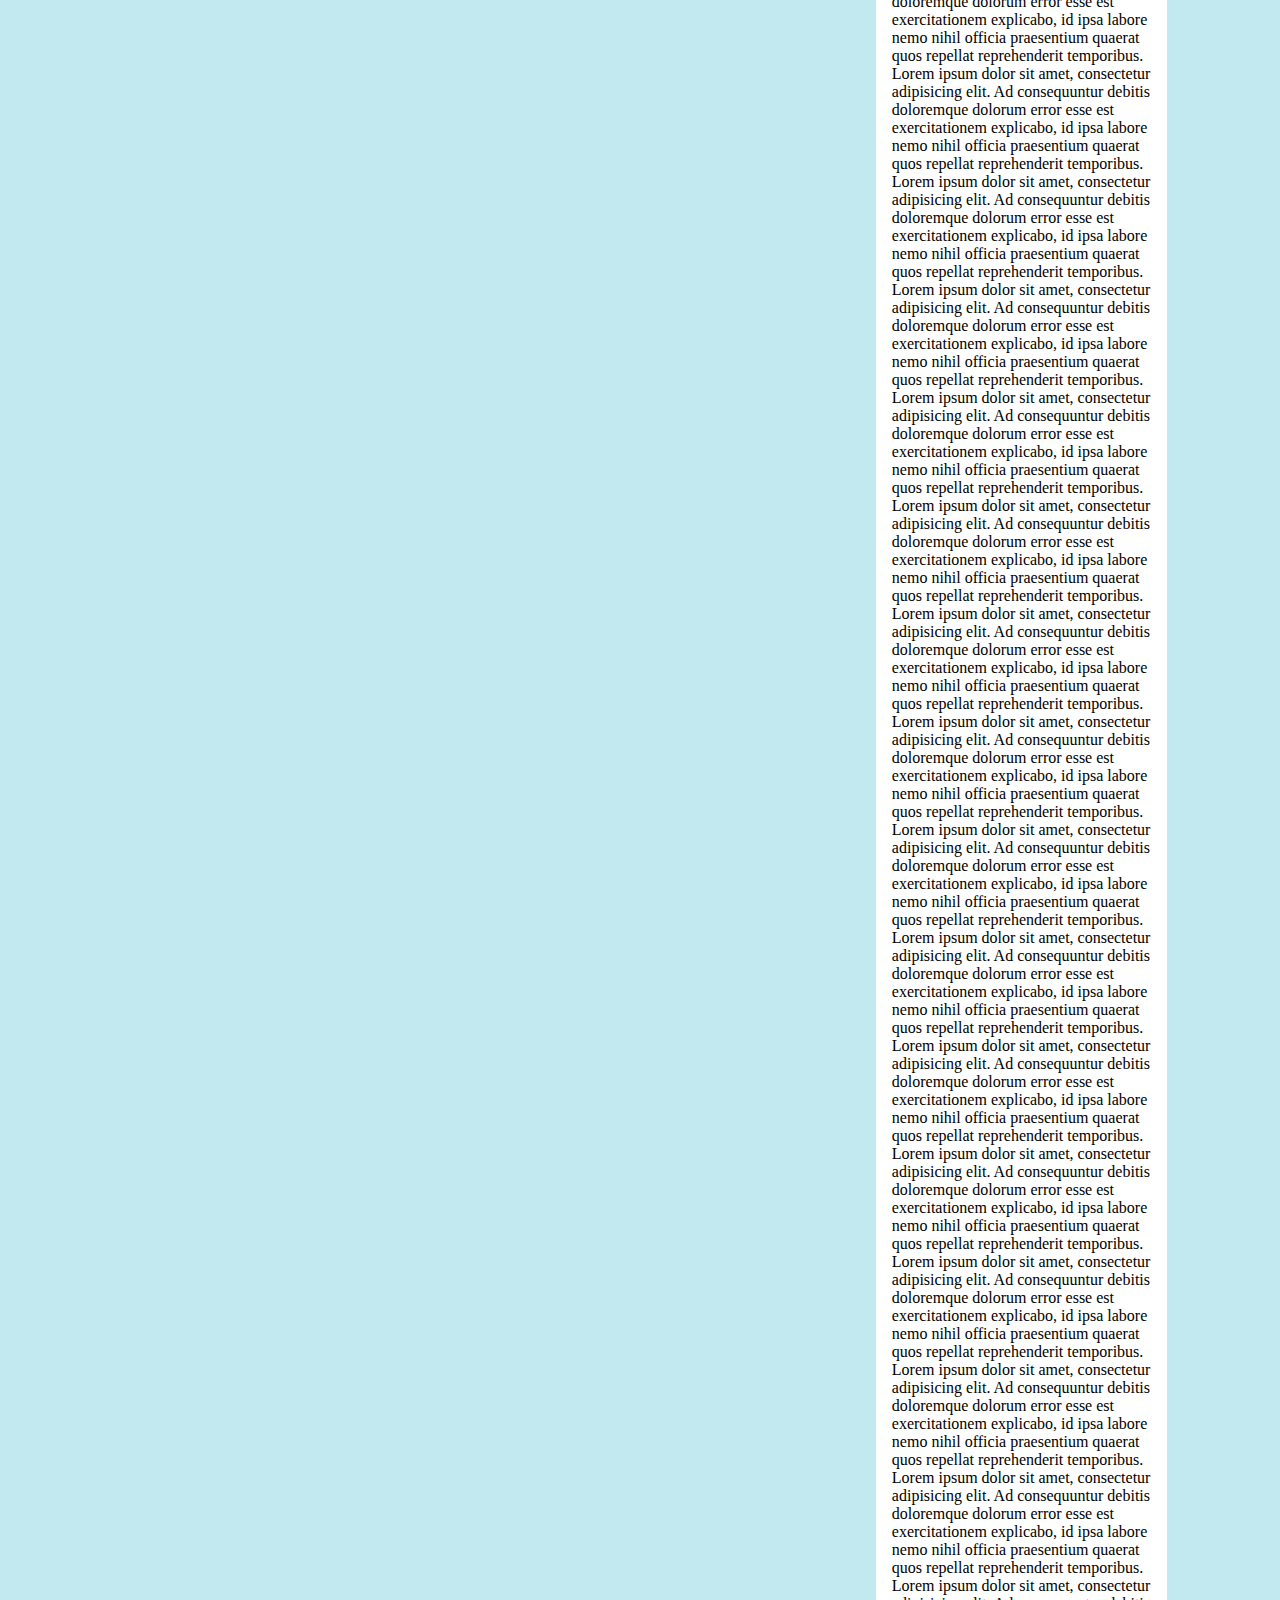
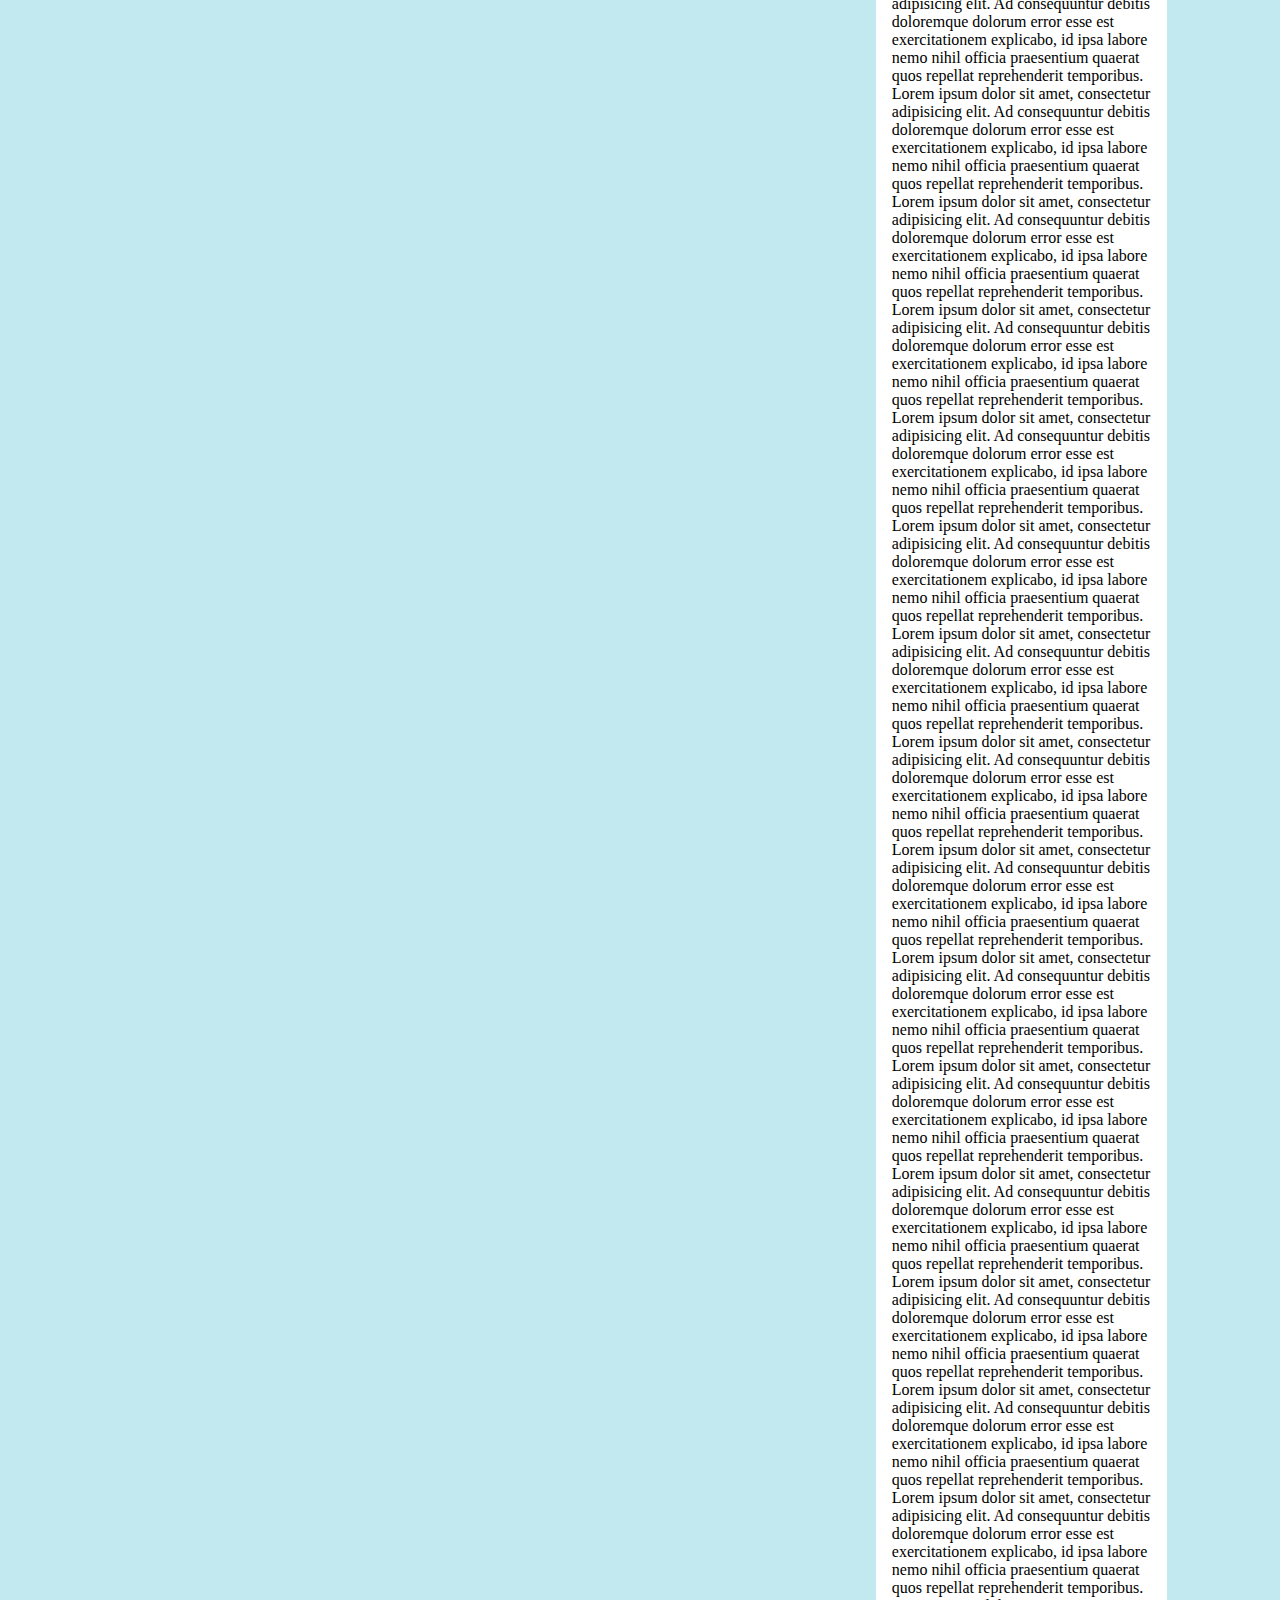
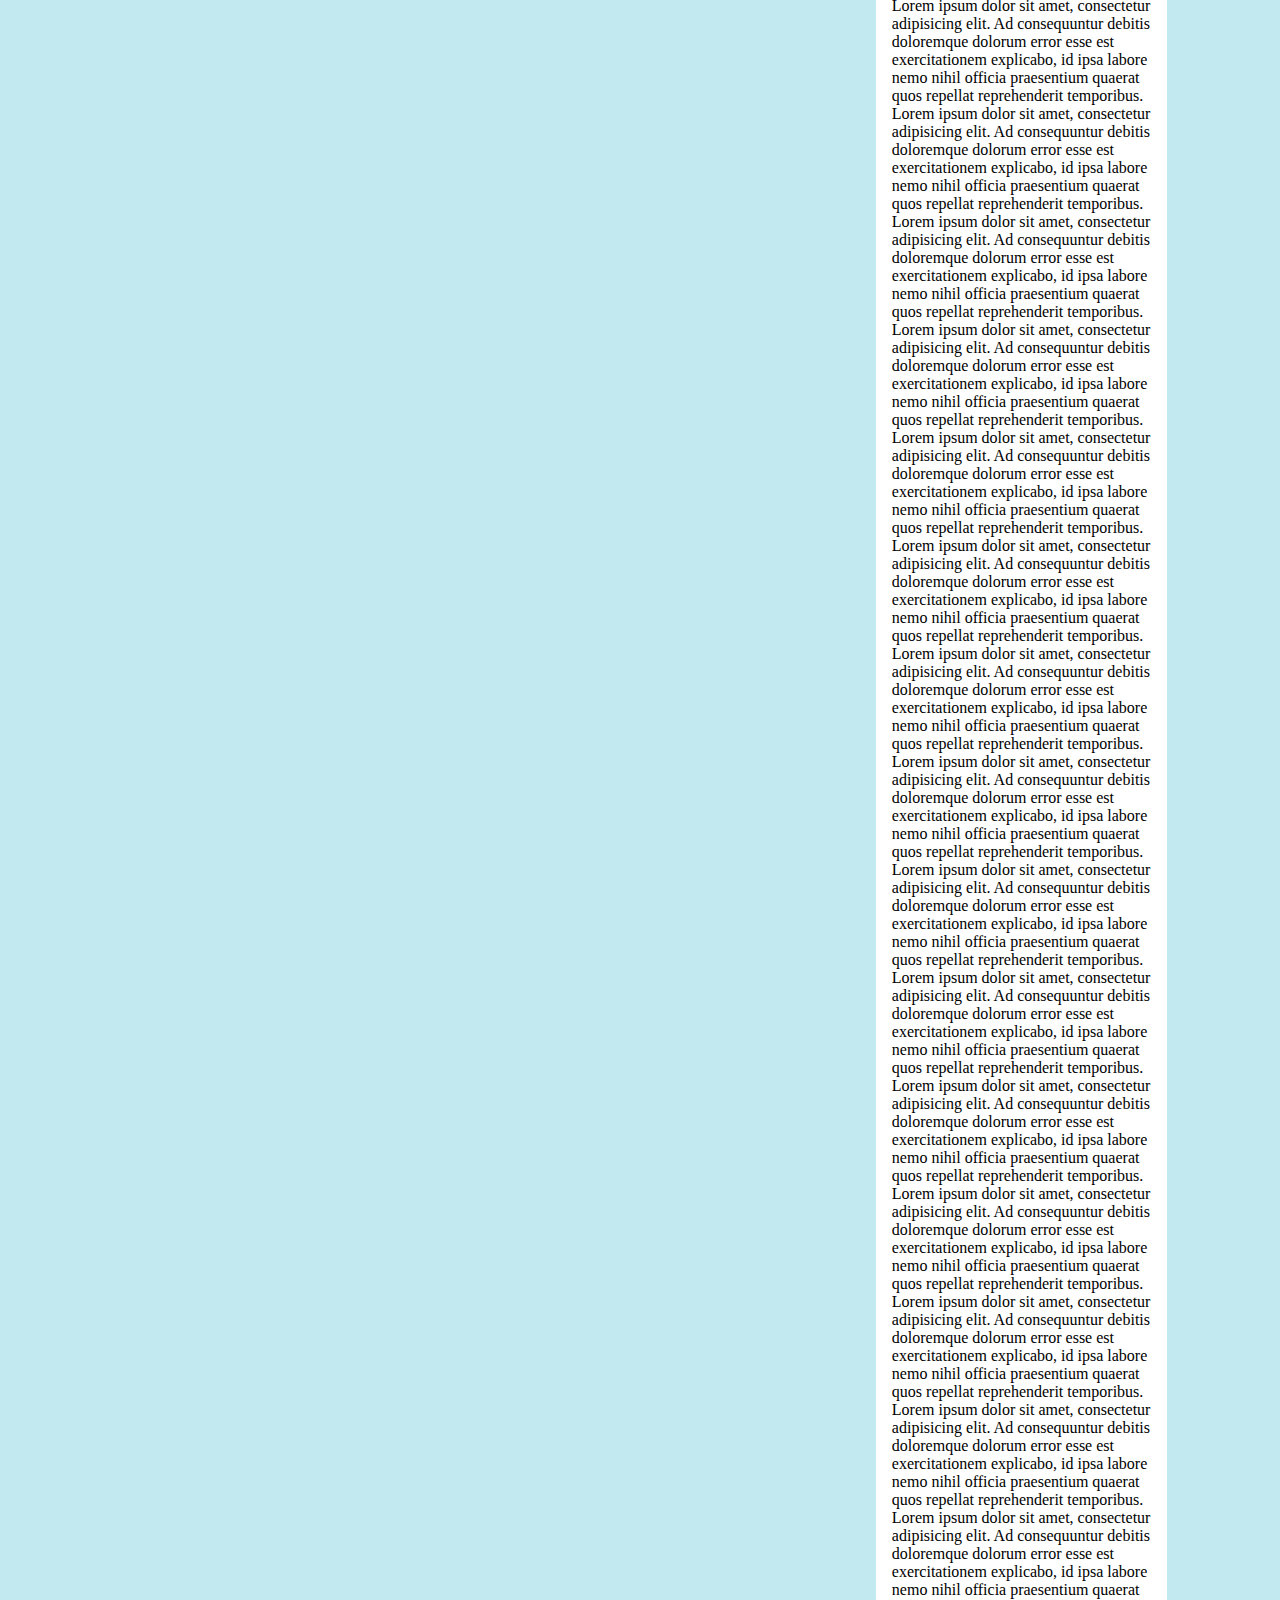
<file: index2.html>
<!DOCTYPE html>
<html lang="en">
<head>
    <meta charset="UTF-8">
    <title>Title</title>
    <link rel="stylesheet" href="CSS/main2.css">
</head>
<body>

<div class="navbar">
    <ul class="navbar-menu">
        <li class="navbar-item"><img src="rasmlar/img_6.png" alt="" width="150px" height="30px"></li>
        <li class="navbar-item"><a href="#">Mobil aloqa</a>
            <ul class="drop-menu">
                <li class="drop-item navbar-item"><a href="#">GSM</a>
                <ul class="sub-menu">
                    <li class="sub-menu-item">Tariflar</li>
                    <li class="sub-menu-item">Xizmatlar</li>
                    <li class="sub-menu-item">Paketlar</li>
                    <li class="sub-menu-item">Foydali axborotlar</li>
                    <li class="sub-menu-item">Telefon apparatlari va qurilmalari</li>
                    <li class="sub-menu-item">Rouming</li>
                    <li class="sub-menu-item">Chiroyli raqamalar</li>
                    <li class="sub-menu-item">Xalqaro aloqa</li>
                </ul>
                </li>
                <li class="drop-item navbar-item"><a href="#">CDMA</a>
                <ul class="sub-menu">
                    <li class="sub-menu-item">Tariflar</li>
                    <li class="sub-menu-item">Xizmatlar</li>
                    <li class="sub-menu-item">Paketlar</li>
                    <li class="sub-menu-item">Telefon apparatlari va qurilmalari</li>
                    <li class="sub-menu-item">Chiroyli raqamalar</li>
                    <li class="sub-menu-item">Xalqaro aloqa</li>
                </ul>
                </li>
            </ul>
        </li>
        <li class="navbar-item"><a href="#">Internet</a>
            <ul class="drop-menu">
                <li class="drop-item navbar-item"><a href="#">Tariflar</a></li>
                <li class="drop-item navbar-item"><a href="#">Xizmatlar</a>
                <ul class="sub-menu">
                    <li class="sub-menu-item">Telecom TV</li>
                    <li class="sub-menu-item">Milliy tarmoq</li>
                    <li class="sub-menu-item">Qo'shimcha xizmatlar</li>
                    <li class="sub-menu-item">Vada qilingan to'lov</li>
                    <li class="sub-menu-item">"TURBO" "TURBO DAY"va "TURBO NIGHT"</li>
                </ul>
                </li>
                <li class="drop-item navbar-item"><a href="#">Qanday ulanish mumkin</a></li>
                <li class="drop-item navbar-item"><a href="#">Foydali axborotlar</a>
                <ul class="sub-menu">
                    <li class="sub-menu-item">Savollar va javoblar</li>
                    <li class="sub-menu-item">Texnik yo'riqnoma</li>
                    <li class="sub-menu-item">Tezlikni tekshirish</li>
                    <li class="sub-menu-item">Saytni TAS-IX tarmog'i uchun tekshirish</li>
                    <li class="sub-menu-item">Tezlik kalkulyatori</li>
                </ul>
                </li>
                <li class="drop-item navbar-item"><a href="#">Qurilmalar</a></li>
            </ul>
        </li>
        <li class="navbar-item"><a href="#">Uy telefoni</a>
            <ul class="drop-menu">
                <li class="drop-item navbar-item"><a href="#">Tariflar</a></li>
                <li class="drop-item navbar-item"><a href="#">Xalqaro xizmatlar</a></li>
                <li class="drop-item navbar-item"><a href="#">Qo'shimcha xizmatlar </a></li>
                <li class="drop-item navbar-item"><a href="#">Chiroyli raqamlar</a></li>
            </ul>
        </li>
        <li class="navbar-item"><a href="#">TV</a>
            <ul class="drop-menu">
                <li class="drop-item navbar-item"><a href="#">IPTV</a>
                <ul class="sub-menu">
                    <li class="sub-menu-item">Tariflar</li>
                    <li class="sub-menu-item">Kanallar</li>
                    <li class="sub-menu-item">Xizmatlar</li>
                </ul>
                </li>
                <li class="drop-item navbar-item"><a href="#">Telecom TV</a></li>
                <li class="drop-item navbar-item"><a href="#">Mediabox</a></li>
            </ul>
        </li>
        <li class="navbar-item"><a href="#">Bulutli xizmatlar</a>
            <ul class="drop-menu">
                <li class="drop-item navbar-item"><a href="#">Virtual Dedicated Server</a></li>
                <li class="drop-item navbar-item"><a href="#">Virtual Deskopt Infratructure</a></li>
                <li class="drop-item navbar-item"><a href="#">UZCLOUD.UZ videokonfrensaloqa</a></li>
                <li class="drop-item navbar-item"><a href="#">Colaction</a></li>
                <li class="drop-item navbar-item"><a href="#">WEB-hosting va domen</a></li>
                <li class="drop-item navbar-item"><a href="#">UZTELECOM DISK</a></li>
            </ul>
        </li>
        <li class="navbar-item"><a href="#">Boshqa xizmatlar</a>
            <ul class="drop-menu">
                <li class="drop-item navbar-item"><a href="#">Call-markaz xizmatlari</a>
                <ul class="">
                    <li>Virtual ofis</li>
                    <li>Kunu-tun 1009 malumotlar xizmati</li>
                    <li>Tabriklash</li>
                    <li>Ob-havo xizmati</li>
                    <li>Xabar qilish</li>
                    <li>Tungi ertaklar va bolalar qo'shiqlari</li>
                    <li>Retseptlar</li>
                    <li>Aniq vaqt</li>
                    <li>1064 xizmati</li>
                    <li>1086 xizmati</li>
                </ul>
                </li>
            </ul>
        </li>
        <li class="navbar-item"><img src="rasmlar/img_8.png" alt="" width="10px" height="10px"></li>
    </ul>
</div>

<div class="flex-box">
    <div class="flex-item">
       <!-- <div class="badge">62%</div>
        <div class="bg">Sale</div>-->
        <p>
            Lorem ipsum dolor sit amet, consectetur adipisicing
            elit. Aut beatae earum eius esse ex fugiat inventore
            minus mollitia nemo non nostrum, numquam optio
        </p>
    </div>
    <div class="flex-item">
       <!-- <div class="badge">62%</div>
        <div class="bg">Sale</div>-->
        <p>
            Lorem ipsum dolor sit amet, consectetur adipisicing
            elit. Aut beatae earum eius esse ex fugiat inventore
            minus mollitia nemo non nostrum, numquam optio
        </p>
    </div>
    <div class="flex-item">
       <!-- <div class="badge">62%</div>
        <div class="bg">Sale</div>-->
        <p>
            Lorem ipsum dolor sit amet, consectetur adipisicing
            elit. Aut beatae earum eius esse ex fugiat inventore
            minus mollitia nemo non nostrum, numquam optio
        </p>
    </div>
    <div class="mad"> <p>
        Lorem ipsum dolor sit amet, consectetur adipisicing elit. Ad consequuntur debitis doloremque dolorum error esse est exercitationem explicabo, id ipsa labore nemo nihil officia praesentium quaerat quos repellat reprehenderit temporibus.
        Lorem ipsum dolor sit amet, consectetur adipisicing elit. Ad consequuntur debitis doloremque dolorum error esse est exercitationem explicabo, id ipsa labore nemo nihil officia praesentium quaerat quos repellat reprehenderit temporibus.
        Lorem ipsum dolor sit amet, consectetur adipisicing elit. Ad consequuntur debitis doloremque dolorum error esse est exercitationem explicabo, id ipsa labore nemo nihil officia praesentium quaerat quos repellat reprehenderit temporibus.
        Lorem ipsum dolor sit amet, consectetur adipisicing elit. Ad consequuntur debitis doloremque dolorum error esse est exercitationem explicabo, id ipsa labore nemo nihil officia praesentium quaerat quos repellat reprehenderit temporibus.
        Lorem ipsum dolor sit amet, consectetur adipisicing elit. Ad consequuntur debitis doloremque dolorum error esse est exercitationem explicabo, id ipsa labore nemo nihil officia praesentium quaerat quos repellat reprehenderit temporibus.
        Lorem ipsum dolor sit amet, consectetur adipisicing elit. Ad consequuntur debitis doloremque dolorum error esse est exercitationem explicabo, id ipsa labore nemo nihil officia praesentium quaerat quos repellat reprehenderit temporibus.
        Lorem ipsum dolor sit amet, consectetur adipisicing elit. Ad consequuntur debitis doloremque dolorum error esse est exercitationem explicabo, id ipsa labore nemo nihil officia praesentium quaerat quos repellat reprehenderit temporibus.
        Lorem ipsum dolor sit amet, consectetur adipisicing elit. Ad consequuntur debitis doloremque dolorum error esse est exercitationem explicabo, id ipsa labore nemo nihil officia praesentium quaerat quos repellat reprehenderit temporibus.
        Lorem ipsum dolor sit amet, consectetur adipisicing elit. Ad consequuntur debitis doloremque dolorum error esse est exercitationem explicabo, id ipsa labore nemo nihil officia praesentium quaerat quos repellat reprehenderit temporibus.
        Lorem ipsum dolor sit amet, consectetur adipisicing elit. Ad consequuntur debitis doloremque dolorum error esse est exercitationem explicabo, id ipsa labore nemo nihil officia praesentium quaerat quos repellat reprehenderit temporibus.
        Lorem ipsum dolor sit amet, consectetur adipisicing elit. Ad consequuntur debitis doloremque dolorum error esse est exercitationem explicabo, id ipsa labore nemo nihil officia praesentium quaerat quos repellat reprehenderit temporibus.
        Lorem ipsum dolor sit amet, consectetur adipisicing elit. Ad consequuntur debitis doloremque dolorum error esse est exercitationem explicabo, id ipsa labore nemo nihil officia praesentium quaerat quos repellat reprehenderit temporibus.
        Lorem ipsum dolor sit amet, consectetur adipisicing elit. Ad consequuntur debitis doloremque dolorum error esse est exercitationem explicabo, id ipsa labore nemo nihil officia praesentium quaerat quos repellat reprehenderit temporibus.
        Lorem ipsum dolor sit amet, consectetur adipisicing elit. Ad consequuntur debitis doloremque dolorum error esse est exercitationem explicabo, id ipsa labore nemo nihil officia praesentium quaerat quos repellat reprehenderit temporibus.
        Lorem ipsum dolor sit amet, consectetur adipisicing elit. Ad consequuntur debitis doloremque dolorum error esse est exercitationem explicabo, id ipsa labore nemo nihil officia praesentium quaerat quos repellat reprehenderit temporibus.
        Lorem ipsum dolor sit amet, consectetur adipisicing elit. Ad consequuntur debitis doloremque dolorum error esse est exercitationem explicabo, id ipsa labore nemo nihil officia praesentium quaerat quos repellat reprehenderit temporibus.
        Lorem ipsum dolor sit amet, consectetur adipisicing elit. Ad consequuntur debitis doloremque dolorum error esse est exercitationem explicabo, id ipsa labore nemo nihil officia praesentium quaerat quos repellat reprehenderit temporibus.
        Lorem ipsum dolor sit amet, consectetur adipisicing elit. Ad consequuntur debitis doloremque dolorum error esse est exercitationem explicabo, id ipsa labore nemo nihil officia praesentium quaerat quos repellat reprehenderit temporibus.
        Lorem ipsum dolor sit amet, consectetur adipisicing elit. Ad consequuntur debitis doloremque dolorum error esse est exercitationem explicabo, id ipsa labore nemo nihil officia praesentium quaerat quos repellat reprehenderit temporibus.
        Lorem ipsum dolor sit amet, consectetur adipisicing elit. Ad consequuntur debitis doloremque dolorum error esse est exercitationem explicabo, id ipsa labore nemo nihil officia praesentium quaerat quos repellat reprehenderit temporibus.
        Lorem ipsum dolor sit amet, consectetur adipisicing elit. Ad consequuntur debitis doloremque dolorum error esse est exercitationem explicabo, id ipsa labore nemo nihil officia praesentium quaerat quos repellat reprehenderit temporibus.
        Lorem ipsum dolor sit amet, consectetur adipisicing elit. Ad consequuntur debitis doloremque dolorum error esse est exercitationem explicabo, id ipsa labore nemo nihil officia praesentium quaerat quos repellat reprehenderit temporibus.
        Lorem ipsum dolor sit amet, consectetur adipisicing elit. Ad consequuntur debitis doloremque dolorum error esse est exercitationem explicabo, id ipsa labore nemo nihil officia praesentium quaerat quos repellat reprehenderit temporibus.
        Lorem ipsum dolor sit amet, consectetur adipisicing elit. Ad consequuntur debitis doloremque dolorum error esse est exercitationem explicabo, id ipsa labore nemo nihil officia praesentium quaerat quos repellat reprehenderit temporibus.
        Lorem ipsum dolor sit amet, consectetur adipisicing elit. Ad consequuntur debitis doloremque dolorum error esse est exercitationem explicabo, id ipsa labore nemo nihil officia praesentium quaerat quos repellat reprehenderit temporibus.
        Lorem ipsum dolor sit amet, consectetur adipisicing elit. Ad consequuntur debitis doloremque dolorum error esse est exercitationem explicabo, id ipsa labore nemo nihil officia praesentium quaerat quos repellat reprehenderit temporibus.
        Lorem ipsum dolor sit amet, consectetur adipisicing elit. Ad consequuntur debitis doloremque dolorum error esse est exercitationem explicabo, id ipsa labore nemo nihil officia praesentium quaerat quos repellat reprehenderit temporibus.
        Lorem ipsum dolor sit amet, consectetur adipisicing elit. Ad consequuntur debitis doloremque dolorum error esse est exercitationem explicabo, id ipsa labore nemo nihil officia praesentium quaerat quos repellat reprehenderit temporibus.
        Lorem ipsum dolor sit amet, consectetur adipisicing elit. Ad consequuntur debitis doloremque dolorum error esse est exercitationem explicabo, id ipsa labore nemo nihil officia praesentium quaerat quos repellat reprehenderit temporibus.
        Lorem ipsum dolor sit amet, consectetur adipisicing elit. Ad consequuntur debitis doloremque dolorum error esse est exercitationem explicabo, id ipsa labore nemo nihil officia praesentium quaerat quos repellat reprehenderit temporibus.
        Lorem ipsum dolor sit amet, consectetur adipisicing elit. Ad consequuntur debitis doloremque dolorum error esse est exercitationem explicabo, id ipsa labore nemo nihil officia praesentium quaerat quos repellat reprehenderit temporibus.
        Lorem ipsum dolor sit amet, consectetur adipisicing elit. Ad consequuntur debitis doloremque dolorum error esse est exercitationem explicabo, id ipsa labore nemo nihil officia praesentium quaerat quos repellat reprehenderit temporibus.
        Lorem ipsum dolor sit amet, consectetur adipisicing elit. Ad consequuntur debitis doloremque dolorum error esse est exercitationem explicabo, id ipsa labore nemo nihil officia praesentium quaerat quos repellat reprehenderit temporibus.
        Lorem ipsum dolor sit amet, consectetur adipisicing elit. Ad consequuntur debitis doloremque dolorum error esse est exercitationem explicabo, id ipsa labore nemo nihil officia praesentium quaerat quos repellat reprehenderit temporibus.
        Lorem ipsum dolor sit amet, consectetur adipisicing elit. Ad consequuntur debitis doloremque dolorum error esse est exercitationem explicabo, id ipsa labore nemo nihil officia praesentium quaerat quos repellat reprehenderit temporibus.
        Lorem ipsum dolor sit amet, consectetur adipisicing elit. Ad consequuntur debitis doloremque dolorum error esse est exercitationem explicabo, id ipsa labore nemo nihil officia praesentium quaerat quos repellat reprehenderit temporibus.
        Lorem ipsum dolor sit amet, consectetur adipisicing elit. Ad consequuntur debitis doloremque dolorum error esse est exercitationem explicabo, id ipsa labore nemo nihil officia praesentium quaerat quos repellat reprehenderit temporibus.
        Lorem ipsum dolor sit amet, consectetur adipisicing elit. Ad consequuntur debitis doloremque dolorum error esse est exercitationem explicabo, id ipsa labore nemo nihil officia praesentium quaerat quos repellat reprehenderit temporibus.
        Lorem ipsum dolor sit amet, consectetur adipisicing elit. Ad consequuntur debitis doloremque dolorum error esse est exercitationem explicabo, id ipsa labore nemo nihil officia praesentium quaerat quos repellat reprehenderit temporibus.
        Lorem ipsum dolor sit amet, consectetur adipisicing elit. Ad consequuntur debitis doloremque dolorum error esse est exercitationem explicabo, id ipsa labore nemo nihil officia praesentium quaerat quos repellat reprehenderit temporibus.
        Lorem ipsum dolor sit amet, consectetur adipisicing elit. Ad consequuntur debitis doloremque dolorum error esse est exercitationem explicabo, id ipsa labore nemo nihil officia praesentium quaerat quos repellat reprehenderit temporibus.
        Lorem ipsum dolor sit amet, consectetur adipisicing elit. Ad consequuntur debitis doloremque dolorum error esse est exercitationem explicabo, id ipsa labore nemo nihil officia praesentium quaerat quos repellat reprehenderit temporibus.
        Lorem ipsum dolor sit amet, consectetur adipisicing elit. Ad consequuntur debitis doloremque dolorum error esse est exercitationem explicabo, id ipsa labore nemo nihil officia praesentium quaerat quos repellat reprehenderit temporibus.
        Lorem ipsum dolor sit amet, consectetur adipisicing elit. Ad consequuntur debitis doloremque dolorum error esse est exercitationem explicabo, id ipsa labore nemo nihil officia praesentium quaerat quos repellat reprehenderit temporibus.
        Lorem ipsum dolor sit amet, consectetur adipisicing elit. Ad consequuntur debitis doloremque dolorum error esse est exercitationem explicabo, id ipsa labore nemo nihil officia praesentium quaerat quos repellat reprehenderit temporibus.
        Lorem ipsum dolor sit amet, consectetur adipisicing elit. Ad consequuntur debitis doloremque dolorum error esse est exercitationem explicabo, id ipsa labore nemo nihil officia praesentium quaerat quos repellat reprehenderit temporibus.
        Lorem ipsum dolor sit amet, consectetur adipisicing elit. Ad consequuntur debitis doloremque dolorum error esse est exercitationem explicabo, id ipsa labore nemo nihil officia praesentium quaerat quos repellat reprehenderit temporibus.
        Lorem ipsum dolor sit amet, consectetur adipisicing elit. Ad consequuntur debitis doloremque dolorum error esse est exercitationem explicabo, id ipsa labore nemo nihil officia praesentium quaerat quos repellat reprehenderit temporibus.
        Lorem ipsum dolor sit amet, consectetur adipisicing elit. Ad consequuntur debitis doloremque dolorum error esse est exercitationem explicabo, id ipsa labore nemo nihil officia praesentium quaerat quos repellat reprehenderit temporibus.
        Lorem ipsum dolor sit amet, consectetur adipisicing elit. Ad consequuntur debitis doloremque dolorum error esse est exercitationem explicabo, id ipsa labore nemo nihil officia praesentium quaerat quos repellat reprehenderit temporibus.
        Lorem ipsum dolor sit amet, consectetur adipisicing elit. Ad consequuntur debitis doloremque dolorum error esse est exercitationem explicabo, id ipsa labore nemo nihil officia praesentium quaerat quos repellat reprehenderit temporibus.
        Lorem ipsum dolor sit amet, consectetur adipisicing elit. Ad consequuntur debitis doloremque dolorum error esse est exercitationem explicabo, id ipsa labore nemo nihil officia praesentium quaerat quos repellat reprehenderit temporibus.
        Lorem ipsum dolor sit amet, consectetur adipisicing elit. Ad consequuntur debitis doloremque dolorum error esse est exercitationem explicabo, id ipsa labore nemo nihil officia praesentium quaerat quos repellat reprehenderit temporibus.
        Lorem ipsum dolor sit amet, consectetur adipisicing elit. Ad consequuntur debitis doloremque dolorum error esse est exercitationem explicabo, id ipsa labore nemo nihil officia praesentium quaerat quos repellat reprehenderit temporibus.
        Lorem ipsum dolor sit amet, consectetur adipisicing elit. Ad consequuntur debitis doloremque dolorum error esse est exercitationem explicabo, id ipsa labore nemo nihil officia praesentium quaerat quos repellat reprehenderit temporibus.
        Lorem ipsum dolor sit amet, consectetur adipisicing elit. Ad consequuntur debitis doloremque dolorum error esse est exercitationem explicabo, id ipsa labore nemo nihil officia praesentium quaerat quos repellat reprehenderit temporibus.
        Lorem ipsum dolor sit amet, consectetur adipisicing elit. Ad consequuntur debitis doloremque dolorum error esse est exercitationem explicabo, id ipsa labore nemo nihil officia praesentium quaerat quos repellat reprehenderit temporibus.
        Lorem ipsum dolor sit amet, consectetur adipisicing elit. Ad consequuntur debitis doloremque dolorum error esse est exercitationem explicabo, id ipsa labore nemo nihil officia praesentium quaerat quos repellat reprehenderit temporibus.
        Lorem ipsum dolor sit amet, consectetur adipisicing elit. Ad consequuntur debitis doloremque dolorum error esse est exercitationem explicabo, id ipsa labore nemo nihil officia praesentium quaerat quos repellat reprehenderit temporibus.
        Lorem ipsum dolor sit amet, consectetur adipisicing elit. Ad consequuntur debitis doloremque dolorum error esse est exercitationem explicabo, id ipsa labore nemo nihil officia praesentium quaerat quos repellat reprehenderit temporibus.
        Lorem ipsum dolor sit amet, consectetur adipisicing elit. Ad consequuntur debitis doloremque dolorum error esse est exercitationem explicabo, id ipsa labore nemo nihil officia praesentium quaerat quos repellat reprehenderit temporibus.
        Lorem ipsum dolor sit amet, consectetur adipisicing elit. Ad consequuntur debitis doloremque dolorum error esse est exercitationem explicabo, id ipsa labore nemo nihil officia praesentium quaerat quos repellat reprehenderit temporibus.
        Lorem ipsum dolor sit amet, consectetur adipisicing elit. Ad consequuntur debitis doloremque dolorum error esse est exercitationem explicabo, id ipsa labore nemo nihil officia praesentium quaerat quos repellat reprehenderit temporibus.
        Lorem ipsum dolor sit amet, consectetur adipisicing elit. Ad consequuntur debitis doloremque dolorum error esse est exercitationem explicabo, id ipsa labore nemo nihil officia praesentium quaerat quos repellat reprehenderit temporibus.
        Lorem ipsum dolor sit amet, consectetur adipisicing elit. Ad consequuntur debitis doloremque dolorum error esse est exercitationem explicabo, id ipsa labore nemo nihil officia praesentium quaerat quos repellat reprehenderit temporibus.
        Lorem ipsum dolor sit amet, consectetur adipisicing elit. Ad consequuntur debitis doloremque dolorum error esse est exercitationem explicabo, id ipsa labore nemo nihil officia praesentium quaerat quos repellat reprehenderit temporibus.
        Lorem ipsum dolor sit amet, consectetur adipisicing elit. Ad consequuntur debitis doloremque dolorum error esse est exercitationem explicabo, id ipsa labore nemo nihil officia praesentium quaerat quos repellat reprehenderit temporibus.
        Lorem ipsum dolor sit amet, consectetur adipisicing elit. Ad consequuntur debitis doloremque dolorum error esse est exercitationem explicabo, id ipsa labore nemo nihil officia praesentium quaerat quos repellat reprehenderit temporibus.
        Lorem ipsum dolor sit amet, consectetur adipisicing elit. Ad consequuntur debitis doloremque dolorum error esse est exercitationem explicabo, id ipsa labore nemo nihil officia praesentium quaerat quos repellat reprehenderit temporibus.
        Lorem ipsum dolor sit amet, consectetur adipisicing elit. Ad consequuntur debitis doloremque dolorum error esse est exercitationem explicabo, id ipsa labore nemo nihil officia praesentium quaerat quos repellat reprehenderit temporibus.
        Lorem ipsum dolor sit amet, consectetur adipisicing elit. Ad consequuntur debitis doloremque dolorum error esse est exercitationem explicabo, id ipsa labore nemo nihil officia praesentium quaerat quos repellat reprehenderit temporibus.
        Lorem ipsum dolor sit amet, consectetur adipisicing elit. Ad consequuntur debitis doloremque dolorum error esse est exercitationem explicabo, id ipsa labore nemo nihil officia praesentium quaerat quos repellat reprehenderit temporibus.
        Lorem ipsum dolor sit amet, consectetur adipisicing elit. Ad consequuntur debitis doloremque dolorum error esse est exercitationem explicabo, id ipsa labore nemo nihil officia praesentium quaerat quos repellat reprehenderit temporibus.
        Lorem ipsum dolor sit amet, consectetur adipisicing elit. Ad consequuntur debitis doloremque dolorum error esse est exercitationem explicabo, id ipsa labore nemo nihil officia praesentium quaerat quos repellat reprehenderit temporibus.
        Lorem ipsum dolor sit amet, consectetur adipisicing elit. Ad consequuntur debitis doloremque dolorum error esse est exercitationem explicabo, id ipsa labore nemo nihil officia praesentium quaerat quos repellat reprehenderit temporibus.
        Lorem ipsum dolor sit amet, consectetur adipisicing elit. Ad consequuntur debitis doloremque dolorum error esse est exercitationem explicabo, id ipsa labore nemo nihil officia praesentium quaerat quos repellat reprehenderit temporibus.
        Lorem ipsum dolor sit amet, consectetur adipisicing elit. Ad consequuntur debitis doloremque dolorum error esse est exercitationem explicabo, id ipsa labore nemo nihil officia praesentium quaerat quos repellat reprehenderit temporibus.
        Lorem ipsum dolor sit amet, consectetur adipisicing elit. Ad consequuntur debitis doloremque dolorum error esse est exercitationem explicabo, id ipsa labore nemo nihil officia praesentium quaerat quos repellat reprehenderit temporibus.
        Lorem ipsum dolor sit amet, consectetur adipisicing elit. Ad consequuntur debitis doloremque dolorum error esse est exercitationem explicabo, id ipsa labore nemo nihil officia praesentium quaerat quos repellat reprehenderit temporibus.
        Lorem ipsum dolor sit amet, consectetur adipisicing elit. Ad consequuntur debitis doloremque dolorum error esse est exercitationem explicabo, id ipsa labore nemo nihil officia praesentium quaerat quos repellat reprehenderit temporibus.
        Lorem ipsum dolor sit amet, consectetur adipisicing elit. Ad consequuntur debitis doloremque dolorum error esse est exercitationem explicabo, id ipsa labore nemo nihil officia praesentium quaerat quos repellat reprehenderit temporibus.
        Lorem ipsum dolor sit amet, consectetur adipisicing elit. Ad consequuntur debitis doloremque dolorum error esse est exercitationem explicabo, id ipsa labore nemo nihil officia praesentium quaerat quos repellat reprehenderit temporibus.
        Lorem ipsum dolor sit amet, consectetur adipisicing elit. Ad consequuntur debitis doloremque dolorum error esse est exercitationem explicabo, id ipsa labore nemo nihil officia praesentium quaerat quos repellat reprehenderit temporibus.
        Lorem ipsum dolor sit amet, consectetur adipisicing elit. Ad consequuntur debitis doloremque dolorum error esse est exercitationem explicabo, id ipsa labore nemo nihil officia praesentium quaerat quos repellat reprehenderit temporibus.
        Lorem ipsum dolor sit amet, consectetur adipisicing elit. Ad consequuntur debitis doloremque dolorum error esse est exercitationem explicabo, id ipsa labore nemo nihil officia praesentium quaerat quos repellat reprehenderit temporibus.
        Lorem ipsum dolor sit amet, consectetur adipisicing elit. Ad consequuntur debitis doloremque dolorum error esse est exercitationem explicabo, id ipsa labore nemo nihil officia praesentium quaerat quos repellat reprehenderit temporibus.
        Lorem ipsum dolor sit amet, consectetur adipisicing elit. Ad consequuntur debitis doloremque dolorum error esse est exercitationem explicabo, id ipsa labore nemo nihil officia praesentium quaerat quos repellat reprehenderit temporibus.
        Lorem ipsum dolor sit amet, consectetur adipisicing elit. Ad consequuntur debitis doloremque dolorum error esse est exercitationem explicabo, id ipsa labore nemo nihil officia praesentium quaerat quos repellat reprehenderit temporibus.
        Lorem ipsum dolor sit amet, consectetur adipisicing elit. Ad consequuntur debitis doloremque dolorum error esse est exercitationem explicabo, id ipsa labore nemo nihil officia praesentium quaerat quos repellat reprehenderit temporibus.
        Lorem ipsum dolor sit amet, consectetur adipisicing elit. Ad consequuntur debitis doloremque dolorum error esse est exercitationem explicabo, id ipsa labore nemo nihil officia praesentium quaerat quos repellat reprehenderit temporibus.
        Lorem ipsum dolor sit amet, consectetur adipisicing elit. Ad consequuntur debitis doloremque dolorum error esse est exercitationem explicabo, id ipsa labore nemo nihil officia praesentium quaerat quos repellat reprehenderit temporibus.
        Lorem ipsum dolor sit amet, consectetur adipisicing elit. Ad consequuntur debitis doloremque dolorum error esse est exercitationem explicabo, id ipsa labore nemo nihil officia praesentium quaerat quos repellat reprehenderit temporibus.
        Lorem ipsum dolor sit amet, consectetur adipisicing elit. Ad consequuntur debitis doloremque dolorum error esse est exercitationem explicabo, id ipsa labore nemo nihil officia praesentium quaerat quos repellat reprehenderit temporibus.
        Lorem ipsum dolor sit amet, consectetur adipisicing elit. Ad consequuntur debitis doloremque dolorum error esse est exercitationem explicabo, id ipsa labore nemo nihil officia praesentium quaerat quos repellat reprehenderit temporibus.
        Lorem ipsum dolor sit amet, consectetur adipisicing elit. Ad consequuntur debitis doloremque dolorum error esse est exercitationem explicabo, id ipsa labore nemo nihil officia praesentium quaerat quos repellat reprehenderit temporibus.
        Lorem ipsum dolor sit amet, consectetur adipisicing elit. Ad consequuntur debitis doloremque dolorum error esse est exercitationem explicabo, id ipsa labore nemo nihil officia praesentium quaerat quos repellat reprehenderit temporibus.
        Lorem ipsum dolor sit amet, consectetur adipisicing elit. Ad consequuntur debitis doloremque dolorum error esse est exercitationem explicabo, id ipsa labore nemo nihil officia praesentium quaerat quos repellat reprehenderit temporibus.
        Lorem ipsum dolor sit amet, consectetur adipisicing elit. Ad consequuntur debitis doloremque dolorum error esse est exercitationem explicabo, id ipsa labore nemo nihil officia praesentium quaerat quos repellat reprehenderit temporibus.
        Lorem ipsum dolor sit amet, consectetur adipisicing elit. Ad consequuntur debitis doloremque dolorum error esse est exercitationem explicabo, id ipsa labore nemo nihil officia praesentium quaerat quos repellat reprehenderit temporibus.
        Lorem ipsum dolor sit amet, consectetur adipisicing elit. Ad consequuntur debitis doloremque dolorum error esse est exercitationem explicabo, id ipsa labore nemo nihil officia praesentium quaerat quos repellat reprehenderit temporibus.
        Lorem ipsum dolor sit amet, consectetur adipisicing elit. Ad consequuntur debitis doloremque dolorum error esse est exercitationem explicabo, id ipsa labore nemo nihil officia praesentium quaerat quos repellat reprehenderit temporibus.
        Lorem ipsum dolor sit amet, consectetur adipisicing elit. Ad consequuntur debitis doloremque dolorum error esse est exercitationem explicabo, id ipsa labore nemo nihil officia praesentium quaerat quos repellat reprehenderit temporibus.
        Lorem ipsum dolor sit amet, consectetur adipisicing elit. Ad consequuntur debitis doloremque dolorum error esse est exercitationem explicabo, id ipsa labore nemo nihil officia praesentium quaerat quos repellat reprehenderit temporibus.
        Lorem ipsum dolor sit amet, consectetur adipisicing elit. Ad consequuntur debitis doloremque dolorum error esse est exercitationem explicabo, id ipsa labore nemo nihil officia praesentium quaerat quos repellat reprehenderit temporibus.
        Lorem ipsum dolor sit amet, consectetur adipisicing elit. Ad consequuntur debitis doloremque dolorum error esse est exercitationem explicabo, id ipsa labore nemo nihil officia praesentium quaerat quos repellat reprehenderit temporibus.
        Lorem ipsum dolor sit amet, consectetur adipisicing elit. Ad consequuntur debitis doloremque dolorum error esse est exercitationem explicabo, id ipsa labore nemo nihil officia praesentium quaerat quos repellat reprehenderit temporibus.
        Lorem ipsum dolor sit amet, consectetur adipisicing elit. Ad consequuntur debitis doloremque dolorum error esse est exercitationem explicabo, id ipsa labore nemo nihil officia praesentium quaerat quos repellat reprehenderit temporibus.
        Lorem ipsum dolor sit amet, consectetur adipisicing elit. Ad consequuntur debitis doloremque dolorum error esse est exercitationem explicabo, id ipsa labore nemo nihil officia praesentium quaerat quos repellat reprehenderit temporibus.
        Lorem ipsum dolor sit amet, consectetur adipisicing elit. Ad consequuntur debitis doloremque dolorum error esse est exercitationem explicabo, id ipsa labore nemo nihil officia praesentium quaerat quos repellat reprehenderit temporibus.
        Lorem ipsum dolor sit amet, consectetur adipisicing elit. Ad consequuntur debitis doloremque dolorum error esse est exercitationem explicabo, id ipsa labore nemo nihil officia praesentium quaerat quos repellat reprehenderit temporibus.
        Lorem ipsum dolor sit amet, consectetur adipisicing elit. Ad consequuntur debitis doloremque dolorum error esse est exercitationem explicabo, id ipsa labore nemo nihil officia praesentium quaerat quos repellat reprehenderit temporibus.
        Lorem ipsum dolor sit amet, consectetur adipisicing elit. Ad consequuntur debitis doloremque dolorum error esse est exercitationem explicabo, id ipsa labore nemo nihil officia praesentium quaerat quos repellat reprehenderit temporibus.
        Lorem ipsum dolor sit amet, consectetur adipisicing elit. Ad consequuntur debitis doloremque dolorum error esse est exercitationem explicabo, id ipsa labore nemo nihil officia praesentium quaerat quos repellat reprehenderit temporibus.
        Lorem ipsum dolor sit amet, consectetur adipisicing elit. Ad consequuntur debitis doloremque dolorum error esse est exercitationem explicabo, id ipsa labore nemo nihil officia praesentium quaerat quos repellat reprehenderit temporibus.
        Lorem ipsum dolor sit amet, consectetur adipisicing elit. Ad consequuntur debitis doloremque dolorum error esse est exercitationem explicabo, id ipsa labore nemo nihil officia praesentium quaerat quos repellat reprehenderit temporibus.
        Lorem ipsum dolor sit amet, consectetur adipisicing elit. Ad consequuntur debitis doloremque dolorum error esse est exercitationem explicabo, id ipsa labore nemo nihil officia praesentium quaerat quos repellat reprehenderit temporibus.
        Lorem ipsum dolor sit amet, consectetur adipisicing elit. Ad consequuntur debitis doloremque dolorum error esse est exercitationem explicabo, id ipsa labore nemo nihil officia praesentium quaerat quos repellat reprehenderit temporibus.
        Lorem ipsum dolor sit amet, consectetur adipisicing elit. Ad consequuntur debitis doloremque dolorum error esse est exercitationem explicabo, id ipsa labore nemo nihil officia praesentium quaerat quos repellat reprehenderit temporibus.
        Lorem ipsum dolor sit amet, consectetur adipisicing elit. Ad consequuntur debitis doloremque dolorum error esse est exercitationem explicabo, id ipsa labore nemo nihil officia praesentium quaerat quos repellat reprehenderit temporibus.
        Lorem ipsum dolor sit amet, consectetur adipisicing elit. Ad consequuntur debitis doloremque dolorum error esse est exercitationem explicabo, id ipsa labore nemo nihil officia praesentium quaerat quos repellat reprehenderit temporibus.
        Lorem ipsum dolor sit amet, consectetur adipisicing elit. Ad consequuntur debitis doloremque dolorum error esse est exercitationem explicabo, id ipsa labore nemo nihil officia praesentium quaerat quos repellat reprehenderit temporibus.
        Lorem ipsum dolor sit amet, consectetur adipisicing elit. Ad consequuntur debitis doloremque dolorum error esse est exercitationem explicabo, id ipsa labore nemo nihil officia praesentium quaerat quos repellat reprehenderit temporibus.
        Lorem ipsum dolor sit amet, consectetur adipisicing elit. Ad consequuntur debitis doloremque dolorum error esse est exercitationem explicabo, id ipsa labore nemo nihil officia praesentium quaerat quos repellat reprehenderit temporibus.
        Lorem ipsum dolor sit amet, consectetur adipisicing elit. Ad consequuntur debitis doloremque dolorum error esse est exercitationem explicabo, id ipsa labore nemo nihil officia praesentium quaerat quos repellat reprehenderit temporibus.
        Lorem ipsum dolor sit amet, consectetur adipisicing elit. Ad consequuntur debitis doloremque dolorum error esse est exercitationem explicabo, id ipsa labore nemo nihil officia praesentium quaerat quos repellat reprehenderit temporibus.
        Lorem ipsum dolor sit amet, consectetur adipisicing elit. Ad consequuntur debitis doloremque dolorum error esse est exercitationem explicabo, id ipsa labore nemo nihil officia praesentium quaerat quos repellat reprehenderit temporibus.
        Lorem ipsum dolor sit amet, consectetur adipisicing elit. Ad consequuntur debitis doloremque dolorum error esse est exercitationem explicabo, id ipsa labore nemo nihil officia praesentium quaerat quos repellat reprehenderit temporibus.
        Lorem ipsum dolor sit amet, consectetur adipisicing elit. Ad consequuntur debitis doloremque dolorum error esse est exercitationem explicabo, id ipsa labore nemo nihil officia praesentium quaerat quos repellat reprehenderit temporibus.
        Lorem ipsum dolor sit amet, consectetur adipisicing elit. Ad consequuntur debitis doloremque dolorum error esse est exercitationem explicabo, id ipsa labore nemo nihil officia praesentium quaerat quos repellat reprehenderit temporibus.
        Lorem ipsum dolor sit amet, consectetur adipisicing elit. Ad consequuntur debitis doloremque dolorum error esse est exercitationem explicabo, id ipsa labore nemo nihil officia praesentium quaerat quos repellat reprehenderit temporibus.
        Lorem ipsum dolor sit amet, consectetur adipisicing elit. Ad consequuntur debitis doloremque dolorum error esse est exercitationem explicabo, id ipsa labore nemo nihil officia praesentium quaerat quos repellat reprehenderit temporibus.
        Lorem ipsum dolor sit amet, consectetur adipisicing elit. Ad consequuntur debitis doloremque dolorum error esse est exercitationem explicabo, id ipsa labore nemo nihil officia praesentium quaerat quos repellat reprehenderit temporibus.
        Lorem ipsum dolor sit amet, consectetur adipisicing elit. Ad consequuntur debitis doloremque dolorum error esse est exercitationem explicabo, id ipsa labore nemo nihil officia praesentium quaerat quos repellat reprehenderit temporibus.
        Lorem ipsum dolor sit amet, consectetur adipisicing elit. Ad consequuntur debitis doloremque dolorum error esse est exercitationem explicabo, id ipsa labore nemo nihil officia praesentium quaerat quos repellat reprehenderit temporibus.
        Lorem ipsum dolor sit amet, consectetur adipisicing elit. Ad consequuntur debitis doloremque dolorum error esse est exercitationem explicabo, id ipsa labore nemo nihil officia praesentium quaerat quos repellat reprehenderit temporibus.
        Lorem ipsum dolor sit amet, consectetur adipisicing elit. Ad consequuntur debitis doloremque dolorum error esse est exercitationem explicabo, id ipsa labore nemo nihil officia praesentium quaerat quos repellat reprehenderit temporibus.
        Lorem ipsum dolor sit amet, consectetur adipisicing elit. Ad consequuntur debitis doloremque dolorum error esse est exercitationem explicabo, id ipsa labore nemo nihil officia praesentium quaerat quos repellat reprehenderit temporibus.
        Lorem ipsum dolor sit amet, consectetur adipisicing elit. Ad consequuntur debitis doloremque dolorum error esse est exercitationem explicabo, id ipsa labore nemo nihil officia praesentium quaerat quos repellat reprehenderit temporibus.
        Lorem ipsum dolor sit amet, consectetur adipisicing elit. Ad consequuntur debitis doloremque dolorum error esse est exercitationem explicabo, id ipsa labore nemo nihil officia praesentium quaerat quos repellat reprehenderit temporibus.
        Lorem ipsum dolor sit amet, consectetur adipisicing elit. Ad consequuntur debitis doloremque dolorum error esse est exercitationem explicabo, id ipsa labore nemo nihil officia praesentium quaerat quos repellat reprehenderit temporibus.
        Lorem ipsum dolor sit amet, consectetur adipisicing elit. Ad consequuntur debitis doloremque dolorum error esse est exercitationem explicabo, id ipsa labore nemo nihil officia praesentium quaerat quos repellat reprehenderit temporibus.
        Lorem ipsum dolor sit amet, consectetur adipisicing elit. Ad consequuntur debitis doloremque dolorum error esse est exercitationem explicabo, id ipsa labore nemo nihil officia praesentium quaerat quos repellat reprehenderit temporibus.
        Lorem ipsum dolor sit amet, consectetur adipisicing elit. Ad consequuntur debitis doloremque dolorum error esse est exercitationem explicabo, id ipsa labore nemo nihil officia praesentium quaerat quos repellat reprehenderit temporibus.
        Lorem ipsum dolor sit amet, consectetur adipisicing elit. Ad consequuntur debitis doloremque dolorum error esse est exercitationem explicabo, id ipsa labore nemo nihil officia praesentium quaerat quos repellat reprehenderit temporibus.
        Lorem ipsum dolor sit amet, consectetur adipisicing elit. Ad consequuntur debitis doloremque dolorum error esse est exercitationem explicabo, id ipsa labore nemo nihil officia praesentium quaerat quos repellat reprehenderit temporibus.
        Lorem ipsum dolor sit amet, consectetur adipisicing elit. Ad consequuntur debitis doloremque dolorum error esse est exercitationem explicabo, id ipsa labore nemo nihil officia praesentium quaerat quos repellat reprehenderit temporibus.
        Lorem ipsum dolor sit amet, consectetur adipisicing elit. Ad consequuntur debitis doloremque dolorum error esse est exercitationem explicabo, id ipsa labore nemo nihil officia praesentium quaerat quos repellat reprehenderit temporibus.
        Lorem ipsum dolor sit amet, consectetur adipisicing elit. Ad consequuntur debitis doloremque dolorum error esse est exercitationem explicabo, id ipsa labore nemo nihil officia praesentium quaerat quos repellat reprehenderit temporibus.
        Lorem ipsum dolor sit amet, consectetur adipisicing elit. Ad consequuntur debitis doloremque dolorum error esse est exercitationem explicabo, id ipsa labore nemo nihil officia praesentium quaerat quos repellat reprehenderit temporibus.
        Lorem ipsum dolor sit amet, consectetur adipisicing elit. Ad consequuntur debitis doloremque dolorum error esse est exercitationem explicabo, id ipsa labore nemo nihil officia praesentium quaerat quos repellat reprehenderit temporibus.
        Lorem ipsum dolor sit amet, consectetur adipisicing elit. Ad consequuntur debitis doloremque dolorum error esse est exercitationem explicabo, id ipsa labore nemo nihil officia praesentium quaerat quos repellat reprehenderit temporibus.
        Lorem ipsum dolor sit amet, consectetur adipisicing elit. Ad consequuntur debitis doloremque dolorum error esse est exercitationem explicabo, id ipsa labore nemo nihil officia praesentium quaerat quos repellat reprehenderit temporibus.
        Lorem ipsum dolor sit amet, consectetur adipisicing elit. Ad consequuntur debitis doloremque dolorum error esse est exercitationem explicabo, id ipsa labore nemo nihil officia praesentium quaerat quos repellat reprehenderit temporibus.
        Lorem ipsum dolor sit amet, consectetur adipisicing elit. Ad consequuntur debitis doloremque dolorum error esse est exercitationem explicabo, id ipsa labore nemo nihil officia praesentium quaerat quos repellat reprehenderit temporibus.
    </p></div>
    <div class="wrap">
        <a href="#" class="fix">

        </a>
        Online chat with admistrator
    </div>

  <div class="block">
      <a href="#" class="barno">Online chat with admistrator</a>
  </div>

</body>
</html>
</file>
<file: CSS/main.css>
body{
    background-color: #C3E9F0;
    margin: 0;
    padding: 0;
}
.navbar{
    background-color: #ffffff;
}
.navbar-menu{
    margin: 0;
    padding: 0;
    text-align: center;
}
.navbar-item{
    display: inline-block;
    padding: 25px 10px;
    position: relative;
}
.navbar-item a{
    color: grey;
    text-decoration: none;
}
.navbar-item a:hover{
    background-color: #f1f1f1;

}
.navbar-item:hover a{
    color: #34c9cb;
}
.flex-box{
    width: 1200px;
    margin: 0 auto;
    display: flex;
}
.flex-item{
   /* border: 1px solid red;*/
    padding: 10px 15px;
}
 p{
    background-color: white;
    padding: 16px;
}
 .drop-menu{
     position: absolute;
     left: 0;
     top: 100%;
     margin: 0;
     padding: 0;
     width: 120px;
     background-color: white;
     display: none;
     z-index: 1;
 }
.navbar-item:hover .drop-menu{
    display: block;
}

.wrap{
    width: 1200px;
    margin: 10px auto;
    background-color: white;
    padding: 15px;
    box-sizing: border-box;
}
.btn{
    display: inline-block;
    padding: 15px 25px;
    color: white;
    text-decoration: none;
    background-color: #34c9cb;
    border-bottom: 6px solid #248f91;
    transition: all 3s ease;
    border-radius: 8px;
}
.btn:active{
    border-bottom-width: 3px;
    margin-top: 3px;
}
.btn:focus{
    margin-top: 3px;
    border-bottom-width: 3px;
}
.btn:hover{
    border-radius: 28px;
    padding-left: 40px;
    padding-right: 40px;
    margin-left: 200px;
}
.sticky{
    position: sticky;
    top: 0;
    left: 0;
}
.fix{
    width: 50px;
    height: 50px;
    display: inline-block;
    text-align: center;
    background-color: #5287e7;
    /*border-radius: 50%;*/
    border: 1px solid #248f91;
    position: fixed;
    right: 20px;
    bottom: 50px;
    line-height: 45px;
    background-image: url("../rasmlar/img_2.png");
    background-size: 50%;
    background-repeat: no-repeat;
    background-position: center center;
    transform: rotate(180deg);
}
.flex-item{
    position: relative;
    /*border: 1px solid red;*/
    z-index: -1;
}
.badge{
    background-color: #34c9cb;
    color: white;
    width: 25px;
    height: 20px;
    text-align: center;
    line-height: 20px;
    padding: 0 5px;
    position: absolute;
    top: 25px;
    right:15px;
}
.navbar-item::after{
    content: '';
    height: 14px;
    width: 14px;
    display:  inline-block;
    background-image: url("../rasmlar/down-arrow.svg");
    background-size: 90%;
    background-position: center center;
    vertical-align: middle;
    margin-left: 4px;
    position: absolute;
    top: 40px;
    right: 20px;
}
.block{
    width: 330px;
    height: 45px;
    background-color: #2c59aa;
    color: white;
    position: fixed;
    bottom: 0;
    right: 40px;
    font-size: 20px;
    line-height: 40px;
    text-align: center;
    border-top-left-radius: 8px;
    border-top-right-radius: 8px;
    transition: all 0.5s ease;
}
.block a{
    text-decoration: none;
    color: white;
}
.block:active .chat{
    width: 330px;
    height: 500px;
    background-color: white;
    color: #000;
}
.block:focus{
    width: 330px;
    height: 500px;
    background-color: white;
}
.m1{
    border: 1px solid ;
    background-color: blue;
    color: white;
    width: 250px;
    height: 30px;
}
.m2{
    border: 1px solid;
    border-radius: 10px;
    background-color: #f1f1f1;
    color: black;
    width:250px;
    height: 30px;
    text-align: left;
}
</file>
<file: CSS/main2.css>
body{
    background-color: #C3E9F0;
    margin: 0;
    padding: 0;
}
.navbar{
    background-color: #ffffff;
}
.navbar-menu{
    margin: 0;
    padding: 0;
    text-align: center;
}
.navbar-item img{
    display: inline-block;
    padding: 0;
    box-sizing: border-box;
    margin: 0;
    text-decoration: none;
}
.navbar-item {
    display: inline-block;
    padding: 25px 10px;
    position: relative;
    text-decoration: none;
}
.navbar-item a{
    color: grey;
    text-decoration: none;
}
.navbar-item a:hover{
    background-color: #f1f1f1;
}
.navbar-item:hover a{
    color:#34c9cb;
    text-decoration: none;
}
img{
    float: left;
    padding: 16px 24px;
    text-decoration: none;
    text-align: center;
    right: 0;
    left: 10px;
    margin-bottom: 15px;
    margin-top: 23px;
}
.flex-box{
    width: 1200px;
    margin: 0 auto;
    display: flex;
}
.flex-item{
    padding: 10px 15px;
    position: relative;
}
p{
    background-color: white;
    padding: 16px;
}
.drop-menu{
    position: absolute;
    left: 0;
    top: 100%;
    margin: 0;
    padding: 0;
    width: 120px;
    background-color: white;
    display: none;
}
.navbar-item:hover .drop-menu{
    display: block;
}/*
.bg{
    background-color: #211414;
    color: white;
    width: 25px;
    height: 20px;
    text-align: center;
    line-height: 20px;
    padding: 0 5px;
    position: absolute;
    top: 26px;
    right: 431px;
}*/
/*.textka{
    background-color: cornflowerblue;
}*/
.block{
    width: 330px;
    height: 45px;
    background-color: #2c59aa;
    position: fixed;
    bottom: 0;
    right: 40px;
    font-size: 25px;
    line-height: 40px;
    text-align: center;
    border-top-left-radius: 8px;
    border-top-right-radius: 8px;
    transition: all 1s ease;
}
.block a{
    text-decoration: none;
    color: white;
}
.block:active{
    width: 330px;
    height: 500px;
    background-color: white;
    display: block;
}
.block:focus{
    width: 330px;
    height: 500px;
    background-color: white;
    display: block;
}
.fix{
    width: 50px;
    height: 50px;
    display: inline-block;
    text-align: center;
    background-color: white;
    border: 1px solid #2c59aa;
    position: fixed;
    right: 20px;
    bottom: 20px;
    line-height: 45px;
    background-image: url("../rasmlar/rasm2.svg");
    background-size: 50%;
    background-repeat: no-repeat;
    background-position: center center;
    transform: rotate(180deg);

}
.flex-item{
    position: relative;
    z-index: -1;

}
.mad{
    width: 1200px;
    padding: 0;
    /*margin: 0 auto;*/
}
</file>
